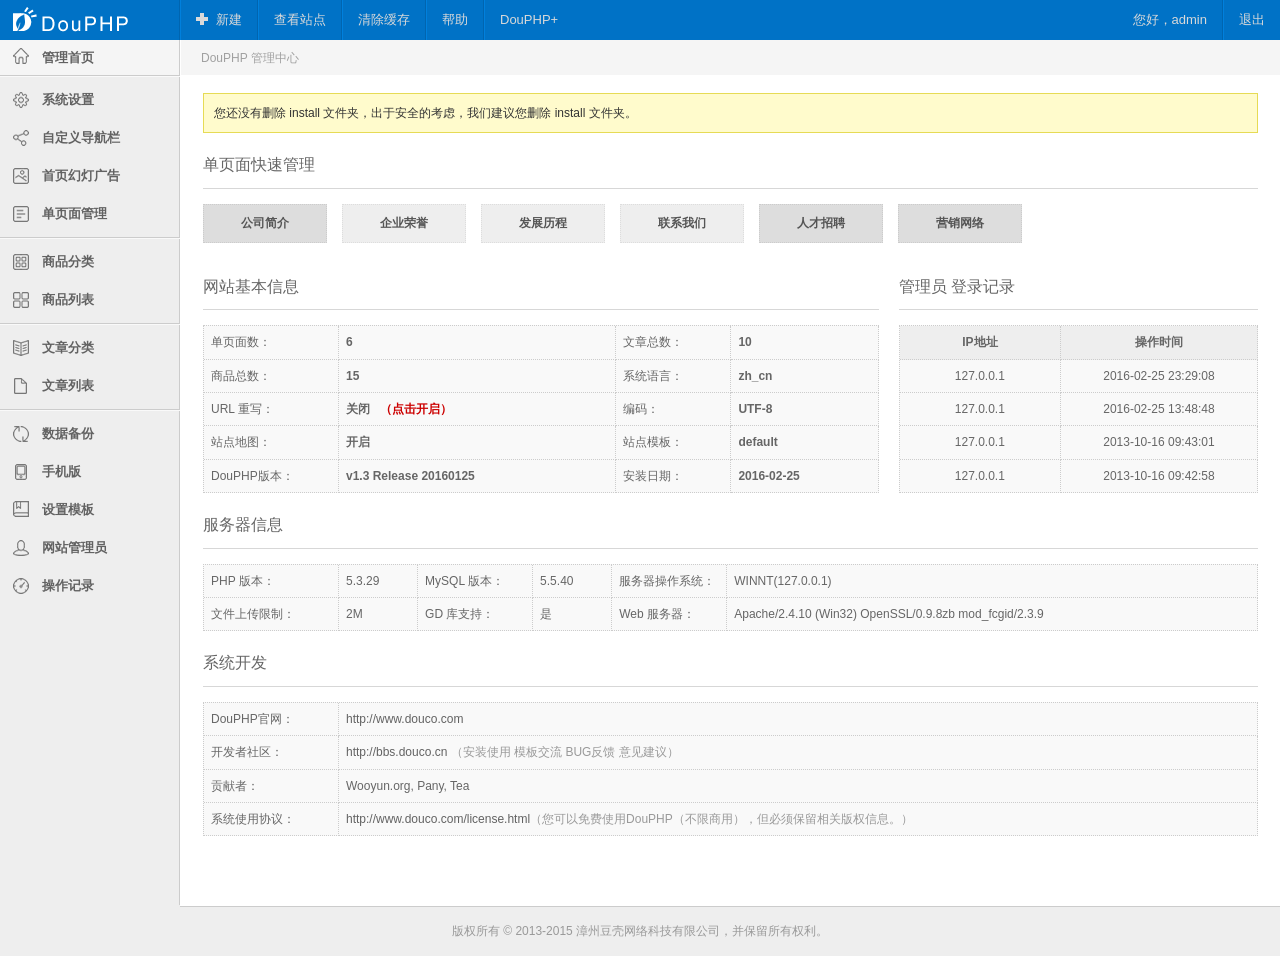
<file: controlPanel/index.html>
<!DOCTYPE html PUBLIC "-//W3C//DTD HTML 4.01 Transitional//EN" "http://www.w3.org/TR/html4/loose.dtd">
<html>
<head>
<meta http-equiv="Content-Type" content="text/html; charset=UTF-8">
<title>简洁实用的后台管理静态网页模板下载_网站模板_js代码</title>
<meta name="keywords" content="简洁,实用,后台管理,静态网页,模板下载" /> 
<meta name="description" content="简洁实用的后台管理静态网页模板下载。" /> 
<meta name="Copyright" content="Douco Design." />
<link href="css/public.css" rel="stylesheet" type="text/css">
<script type="text/javascript" src="js/jquery.min.js"></script>
<script type="text/javascript" src="js/global.js"></script>
</head>
<body>
<div id="dcWrap"> <div id="dcHead">
 <div id="head">
  <div class="logo"><a href="index.html"><img src="images/dclogo.gif" alt="logo"></a></div>
  <div class="nav">
   <ul>
    <li class="M"><a href="JavaScript:void(0);" class="topAdd">新建</a>
     <div class="drop mTopad"><a href="product.php?rec=add">商品</a> <a href="article.php?rec=add">文章</a> <a href="nav.php?rec=add">自定义导航</a> <a href="show.html">首页幻灯</a> <a href="page.php?rec=add">单页面</a> <a href="manager.php?rec=add">管理员</a> <a href="link.html"></a> </div>
    </li>
    <li><a href="../index.php" target="_blank">查看站点</a></li>
    <li><a href="index.php?rec=clear_cache">清除缓存</a></li>
    <li><a href="http://help.douco.com" target="_blank">帮助</a></li>
    <li class="noRight"><a href="module.html">DouPHP+</a></li>
   </ul>
   <ul class="navRight">
    <li class="M noLeft"><a href="JavaScript:void(0);">您好，admin</a>
     <div class="drop mUser">
      <a href="manager.php?rec=edit&id=1">编辑我的个人资料</a>
      <a href="manager.php?rec=cloud_account">设置云账户</a>
     </div>
    </li>
    <li class="noRight"><a href="login.php?rec=logout">退出</a></li>
   </ul>
  </div>
 </div>
</div>
<!-- dcHead 结束 --> <div id="dcLeft"><div id="menu">
 <ul class="top">
  <li><a href="index.html"><i class="home"></i><em>管理首页</em></a></li>
 </ul>
 <ul>
  <li><a href="system.html"><i class="system"></i><em>系统设置</em></a></li>
  <li><a href="nav.html"><i class="nav"></i><em>自定义导航栏</em></a></li>
  <li><a href="show.html"><i class="show"></i><em>首页幻灯广告</em></a></li>
  <li><a href="page.html"><i class="page"></i><em>单页面管理</em></a></li>
 </ul>
   <ul>
  <li><a href="product_category.html"><i class="productCat"></i><em>商品分类</em></a></li>
  <li><a href="product.html"><i class="product"></i><em>商品列表</em></a></li>
 </ul>
  <ul>
  <li><a href="article_category.html"><i class="articleCat"></i><em>文章分类</em></a></li>
  <li><a href="article.html"><i class="article"></i><em>文章列表</em></a></li>
 </ul>
   <ul class="bot">
  <li><a href="backup.html"><i class="backup"></i><em>数据备份</em></a></li>
  <li><a href="mobile.html"><i class="mobile"></i><em>手机版</em></a></li>
  <li><a href="theme.html"><i class="theme"></i><em>设置模板</em></a></li>
  <li><a href="manager.html"><i class="manager"></i><em>网站管理员</em></a></li>
  <li><a href="manager.php?rec=manager_log"><i class="managerLog"></i><em>操作记录</em></a></li>
 </ul>
</div></div>
 <div id="dcMain"> <!-- 当前位置 -->
<div id="urHere">DouPHP 管理中心</div>  <div id="index" class="mainBox" style="padding-top:18px;height:auto!important;height:550px;min-height:550px;">
      <div class="warning">您还没有删除 install 文件夹，出于安全的考虑，我们建议您删除 install 文件夹。</div>
    
   <div id="douApi"></div>
      <div class="indexBox">
    <div class="boxTitle">单页面快速管理</div>
    <ul class="ipage">
      
     <a href="page.php?rec=edit&id=1">公司简介</a> 
      
     <a href="page.php?rec=edit&id=2" class="child1">企业荣誉</a> 
      
     <a href="page.php?rec=edit&id=3" class="child1">发展历程</a> 
      
     <a href="page.php?rec=edit&id=4" class="child1">联系我们</a> 
      
     <a href="page.php?rec=edit&id=5">人才招聘</a> 
      
     <a href="page.php?rec=edit&id=6">营销网络</a> 
          <div class="clear"></div>
    </ul>
   </div>
   <table width="100%" border="0" cellspacing="0" cellpadding="0" class="indexBoxTwo">
    <tr>
     <td width="65%" valign="top" class="pr">
      <div class="indexBox">
       <div class="boxTitle">网站基本信息</div>
       <ul>
        <table width="100%" border="0" cellspacing="0" cellpadding="7" class="tableBasic">
         <tr>
          <td width="120">单页面数：</td>
          <td><strong>6</strong></td>
          <td width="100">文章总数：</td>
          <td><strong>10</strong></td>
         </tr>
         <tr>
          <td>商品总数：</td>
          <td><strong>15</strong></td>
          <td>系统语言：</td>
          <td><strong>zh_cn</strong></td>
         </tr>
         <tr>
          <td>URL 重写：</td>
          <td><strong>关闭<a href="system.php" class="cueRed ml">（点击开启）</a> 
           </strong></td>
          <td>编码：</td>
          <td><strong>UTF-8</strong></td>
         </tr>
         <tr>
          <td>站点地图：</td>
          <td><strong>开启</strong></td>
          <td>站点模板：</td>
          <td><strong>default</strong></td>
         </tr>
         <tr>
          <td>DouPHP版本：</td>
          <td><strong>v1.3 Release 20160125</strong></td>
          <td>安装日期：</td>
          <td><strong>2016-02-25</strong></td>
         </tr>
        </table>
       </ul>
      </div>
     </td>
     <td valign="top" class="pl">
      <div class="indexBox">
       <div class="boxTitle">管理员  登录记录</div>
       <ul>
        <table width="100%" border="0" cellspacing="0" cellpadding="7" class="tableBasic">
         <tr>
          <th width="45%">IP地址</th>
          <th width="55%">操作时间</th>
         </tr>
                  <tr>
          <td align="center">127.0.0.1</td>
          <td align="center">2016-02-25 23:29:08</td>
         </tr>
                  <tr>
          <td align="center">127.0.0.1</td>
          <td align="center">2016-02-25 13:48:48</td>
         </tr>
                  <tr>
          <td align="center">127.0.0.1</td>
          <td align="center">2013-10-16 09:43:01</td>
         </tr>
                  <tr>
          <td align="center">127.0.0.1</td>
          <td align="center">2013-10-16 09:42:58</td>
         </tr>
                 </table>
       </ul>
      </div>
     </td>
    </tr>
   </table>
   <div class="indexBox">
    <div class="boxTitle">服务器信息</div>
    <ul>
     <table width="100%" border="0" cellspacing="0" cellpadding="7" class="tableBasic">
      <tr>
       <td width="120" valign="top">PHP 版本：</td>
       <td valign="top">5.3.29 </td>
       <td width="100" valign="top">MySQL 版本：</td>
       <td valign="top">5.5.40</td>
       <td width="100" valign="top">服务器操作系统：</td>
       <td valign="top">WINNT(127.0.0.1)</td>
      </tr>
      <tr>
       <td valign="top">文件上传限制：</td>
       <td valign="top">2M</td>
       <td valign="top">GD 库支持：</td>
       <td valign="top">是</td>
       <td valign="top">Web 服务器：</td>
       <td valign="top">Apache/2.4.10 (Win32) OpenSSL/0.9.8zb mod_fcgid/2.3.9</td>
      </tr>
     </table>
    </ul>
   </div>
   <div class="indexBox">
    <div class="boxTitle">系统开发</div>
    <ul>
     <table width="100%" border="0" cellspacing="0" cellpadding="7" class="tableBasic">
      <tr>
       <td width="120"> DouPHP官网： </td>
       <td><a href="http://www.douco.com" target="_blank">http://www.douco.com</a></td>
      </tr>
      <tr>
       <td> 开发者社区： </td>
       <td><a href="http://bbs.douco.cn" target="_blank">http://bbs.douco.cn </a><em>（安装使用 模板交流 BUG反馈 意见建议）</em></td>
      </tr>
      <tr>
       <td> 贡献者： </td>
       <td>Wooyun.org, Pany, Tea</td>
      </tr>
      <tr>
       <td> 系统使用协议： </td>
       <td><a href="http://www.douco.com/license.html" target="_blank">http://www.douco.com/license.html</a><em>（您可以免费使用DouPHP（不限商用），但必须保留相关版权信息。）</em></td>
      </tr>
     </table>
    </ul>
   </div>
    
  </div>
 </div>
 <div class="clear"></div>
<div id="dcFooter">
 <div id="footer">
  <div class="line"></div>
  <ul>
   版权所有 © 2013-2015 漳州豆壳网络科技有限公司，并保留所有权利。
  </ul>
 </div>
</div><!-- dcFooter 结束 -->
<div class="clear"></div> </div>
</body>
</html>
</file>
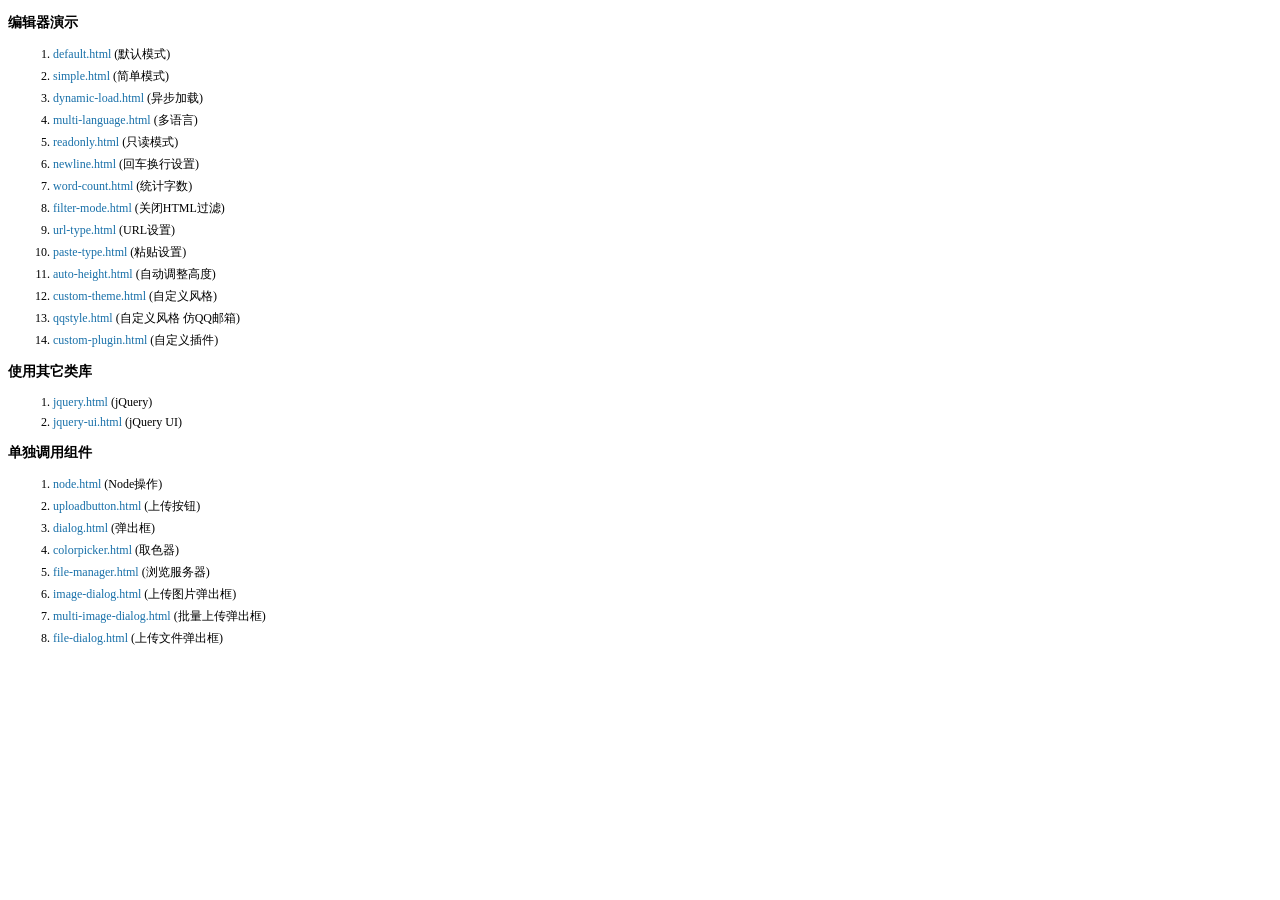
<file: controlPanel/js/kindeditor/examples/index.html>
<!doctype html>
<html>
	<head>
		<meta charset="utf-8" />
		<title>KindEditor Examples</title>
		<style>
			body {
				font-size: 12px;
				font-family: Tahoma, Simsun;
			}
			h3 {
				font-size: 14px;
			}
			a {
				color: #1870a9;
				text-decoration: none;
			}
			a:hover {
				color: #BC2A4D;
			}
			li {
				margin: 5px;
			}
		</style>
	</head>
	<body>
		<h3>编辑器演示</h3>
		<ol>
			<li><a href="default.html" target="_blank">default.html</a> (默认模式)</li>
			<li><a href="simple.html" target="_blank">simple.html</a> (简单模式)</li>
			<li><a href="dynamic-load.html" target="_blank">dynamic-load.html</a> (异步加载)</li>
			<li><a href="multi-language.html" target="_blank">multi-language.html</a> (多语言)</li>
			<li><a href="readonly.html" target="_blank">readonly.html</a> (只读模式)</li>
			<li><a href="newline.html" target="_blank">newline.html</a> (回车换行设置)</li>
			<li><a href="word-count.html" target="_blank">word-count.html</a> (统计字数)</li>
			<li><a href="filter-mode.html" target="_blank">filter-mode.html</a> (关闭HTML过滤)</li>
			<li><a href="url-type.html" target="_blank">url-type.html</a> (URL设置)</li>
			<li><a href="paste-type.html" target="_blank">paste-type.html</a> (粘贴设置)</li>
			<li><a href="auto-height.html" target="_blank">auto-height.html</a> (自动调整高度)</li>
			<li><a href="custom-theme.html" target="_blank">custom-theme.html</a> (自定义风格)</li>
			<li><a href="qqstyle.html" target="_blank">qqstyle.html</a> (自定义风格 仿QQ邮箱)</li>
			<li><a href="custom-plugin.html" target="_blank">custom-plugin.html</a> (自定义插件)</li>
		</ol>
		<h3>使用其它类库</h3>
		<ol>
			<li><a href="jquery.html" target="_blank">jquery.html</a> (jQuery)</li>
			<li><a href="jquery-ui.html" target="_blank">jquery-ui.html</a> (jQuery UI)</li>
		</ol>
		<h3>单独调用组件</h3>
		<ol>
			<li><a href="node.html" target="_blank">node.html</a> (Node操作)</li>
			<li><a href="uploadbutton.html" target="_blank">uploadbutton.html</a> (上传按钮)</li>
			<li><a href="dialog.html" target="_blank">dialog.html</a> (弹出框)</li>
			<li><a href="colorpicker.html" target="_blank">colorpicker.html</a> (取色器)</li>
			<li><a href="file-manager.html" target="_blank">file-manager.html</a> (浏览服务器)</li>
			<li><a href="image-dialog.html" target="_blank">image-dialog.html</a> (上传图片弹出框)</li>
			<li><a href="multi-image-dialog.html" target="_blank">multi-image-dialog.html</a> (批量上传弹出框)</li>
			<li><a href="file-dialog.html" target="_blank">file-dialog.html</a> (上传文件弹出框)</li>
		</ol>
	</body>
</html>
</file>
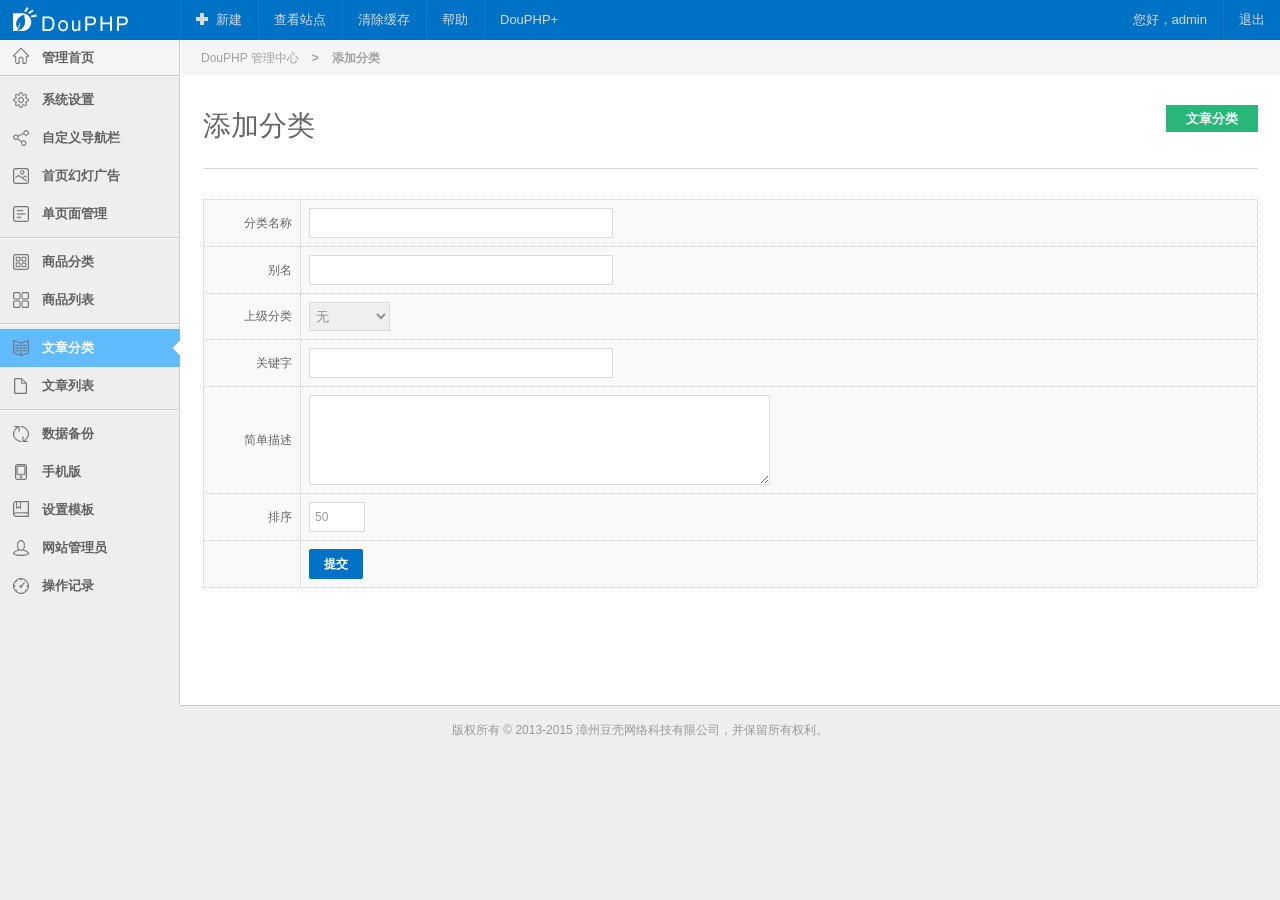
<file: controlPanel/add_article_category.html>
<!DOCTYPE html PUBLIC "-//W3C//DTD HTML 4.01 Transitional//EN" "http://www.w3.org/TR/html4/loose.dtd">
<html>
<head>
<meta http-equiv="Content-Type" content="text/html; charset=UTF-8">
<title>DouPHP 管理中心 - 添加分类 </title>
<meta name="Copyright" content="Douco Design." />
<link href="css/public.css" rel="stylesheet" type="text/css">
<script type="text/javascript" src="js/jquery.min.js"></script>
<script type="text/javascript" src="js/global.js"></script>
</head>
<body>
<div id="dcWrap">
 <div id="dcHead">
 <div id="head">
  <div class="logo"><a href="index.html"><img src="images/dclogo.gif" alt="logo"></a></div>
  <div class="nav">
   <ul>
    <li class="M"><a href="JavaScript:void(0);" class="topAdd">新建</a>
     <div class="drop mTopad"><a href="product.php?rec=add">商品</a> <a href="article.php?rec=add">文章</a> <a href="nav.php?rec=add">自定义导航</a> <a href="show.html">首页幻灯</a> <a href="page.php?rec=add">单页面</a> <a href="manager.php?rec=add">管理员</a> <a href="link.html"></a> </div>
    </li>
    <li><a href="../index.php" target="_blank">查看站点</a></li>
    <li><a href="index.php?rec=clear_cache">清除缓存</a></li>
    <li><a href="http://help.douco.com" target="_blank">帮助</a></li>
    <li class="noRight"><a href="module.html">DouPHP+</a></li>
   </ul>
   <ul class="navRight">
    <li class="M noLeft"><a href="JavaScript:void(0);">您好，admin</a>
     <div class="drop mUser">
      <a href="manager.php?rec=edit&id=1">编辑我的个人资料</a>
      <a href="manager.php?rec=cloud_account">设置云账户</a>
     </div>
    </li>
    <li class="noRight"><a href="login.php?rec=logout">退出</a></li>
   </ul>
  </div>
 </div>
</div>
<!-- dcHead 结束 --> <div id="dcLeft"><div id="menu">
 <ul class="top">
  <li><a href="index.html"><i class="home"></i><em>管理首页</em></a></li>
 </ul>
 <ul>
  <li><a href="system.html"><i class="system"></i><em>系统设置</em></a></li>
  <li><a href="nav.html"><i class="nav"></i><em>自定义导航栏</em></a></li>
  <li><a href="show.html"><i class="show"></i><em>首页幻灯广告</em></a></li>
  <li><a href="page.html"><i class="page"></i><em>单页面管理</em></a></li>
 </ul>
   <ul>
  <li><a href="product_category.html"><i class="productCat"></i><em>商品分类</em></a></li>
  <li><a href="product.html"><i class="product"></i><em>商品列表</em></a></li>
 </ul>
  <ul>
  <li class="cur"><a href="article_category.html"><i class="articleCat"></i><em>文章分类</em></a></li>
  <li><a href="article.html"><i class="article"></i><em>文章列表</em></a></li>
 </ul>
   <ul class="bot">
  <li><a href="backup.html"><i class="backup"></i><em>数据备份</em></a></li>
  <li><a href="mobile.html"><i class="mobile"></i><em>手机版</em></a></li>
  <li><a href="theme.html"><i class="theme"></i><em>设置模板</em></a></li>
  <li><a href="manager.html"><i class="manager"></i><em>网站管理员</em></a></li>
  <li><a href="manager_log.html"><i class="managerLog"></i><em>操作记录</em></a></li>
 </ul>
</div></div>
 <div id="dcMain">
   <!-- 当前位置 -->
<div id="urHere">DouPHP 管理中心<b>></b><strong>添加分类</strong> </div>   <div class="mainBox" style="height:auto!important;height:550px;min-height:550px;">
            <h3><a href="article_category.html" class="actionBtn">文章分类</a>添加分类</h3>
    <form action="article_category.php?rec=insert" method="post">
     <table width="100%" border="0" cellpadding="8" cellspacing="0" class="tableBasic">
      <tr>
       <td width="80" align="right">分类名称</td>
       <td>
        <input type="text" name="cat_name" value="" size="40" class="inpMain" />
       </td>
      </tr>
      <tr>
       <td align="right">别名</td>
       <td>
        <input type="text" name="unique_id" value="" size="40" class="inpMain" />
       </td>
      </tr>
      <tr>
       <td align="right">上级分类</td>
       <td>
        <select name="parent_id">
         <option value="0">无</option>
                           <option value="1"> 公司动态</option>
                                    <option value="2"> 行业新闻</option>
                          </select>
       </td>
      </tr>
      <tr>
       <td align="right">关键字</td>
       <td>
        <input type="text" name="keywords" value="" size="40" class="inpMain" />
       </td>
      </tr>
      <tr>
       <td align="right">简单描述</td>
       <td>
        <textarea name="description" cols="60" rows="4" class="textArea"></textarea>
       </td>
      </tr>
      <tr>
       <td align="right">排序</td>
       <td>
        <input type="text" name="sort" value="50" size="5" class="inpMain" />
       </td>
      </tr>
      <tr>
       <td></td>
       <td>
        <input type="hidden" name="token" value="25bfda40" />
        <input type="hidden" name="cat_id" value="" />
        <input name="submit" class="btn" type="submit" value="提交" />
       </td>
      </tr>
     </table>
    </form>
       </div>
 </div>
 <div class="clear"></div>
<div id="dcFooter">
 <div id="footer">
  <div class="line"></div>
  <ul>
   版权所有 © 2013-2015 漳州豆壳网络科技有限公司，并保留所有权利。
  </ul>
 </div>
</div><!-- dcFooter 结束 -->
<div class="clear"></div> </div>
</body>
</html>
</file>
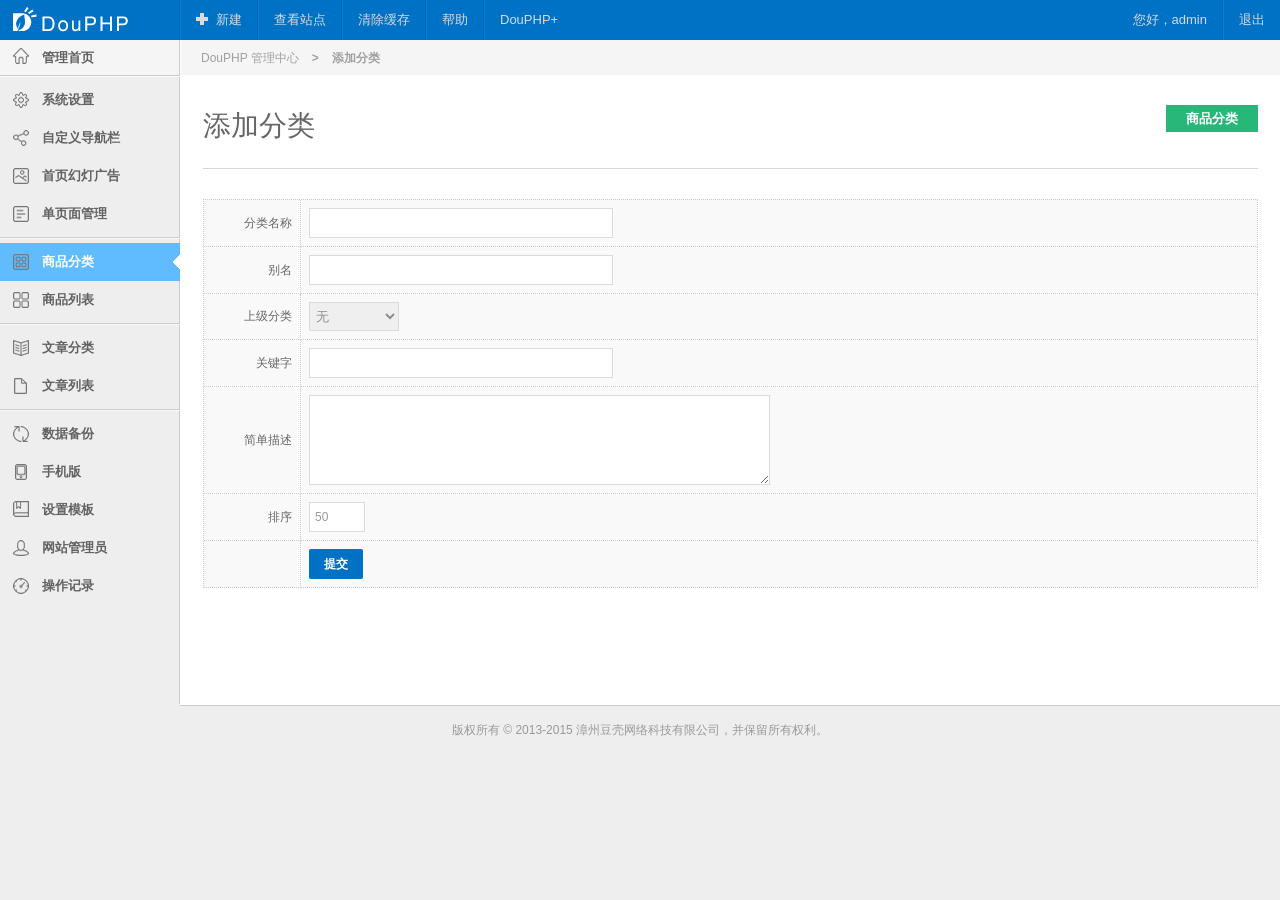
<file: controlPanel/add_product_category.html>
<!DOCTYPE html PUBLIC "-//W3C//DTD HTML 4.01 Transitional//EN" "http://www.w3.org/TR/html4/loose.dtd">
<html>
<head>
<meta http-equiv="Content-Type" content="text/html; charset=UTF-8">
<title>DouPHP 管理中心 - 添加分类 </title>
<meta name="Copyright" content="Douco Design." />
<link href="css/public.css" rel="stylesheet" type="text/css">
<script type="text/javascript" src="js/jquery.min.js"></script>
<script type="text/javascript" src="js/global.js"></script>
</head>
<body>
<div id="dcWrap">
 <div id="dcHead">
 <div id="head">
  <div class="logo"><a href="index.html"><img src="images/dclogo.gif" alt="logo"></a></div>
  <div class="nav">
   <ul>
    <li class="M"><a href="JavaScript:void(0);" class="topAdd">新建</a>
     <div class="drop mTopad"><a href="product.php?rec=add">商品</a> <a href="article.php?rec=add">文章</a> <a href="nav.php?rec=add">自定义导航</a> <a href="show.html">首页幻灯</a> <a href="page.php?rec=add">单页面</a> <a href="manager.php?rec=add">管理员</a> <a href="link.html"></a> </div>
    </li>
    <li><a href="../index.php" target="_blank">查看站点</a></li>
    <li><a href="index.php?rec=clear_cache">清除缓存</a></li>
    <li><a href="http://help.douco.com" target="_blank">帮助</a></li>
    <li class="noRight"><a href="module.html">DouPHP+</a></li>
   </ul>
   <ul class="navRight">
    <li class="M noLeft"><a href="JavaScript:void(0);">您好，admin</a>
     <div class="drop mUser">
      <a href="manager.php?rec=edit&id=1">编辑我的个人资料</a>
      <a href="manager.php?rec=cloud_account">设置云账户</a>
     </div>
    </li>
    <li class="noRight"><a href="login.php?rec=logout">退出</a></li>
   </ul>
  </div>
 </div>
</div>
<!-- dcHead 结束 --> <div id="dcLeft"><div id="menu">
 <ul class="top">
  <li><a href="index.html"><i class="home"></i><em>管理首页</em></a></li>
 </ul>
 <ul>
  <li><a href="system.html"><i class="system"></i><em>系统设置</em></a></li>
  <li><a href="nav.html"><i class="nav"></i><em>自定义导航栏</em></a></li>
  <li><a href="show.html"><i class="show"></i><em>首页幻灯广告</em></a></li>
  <li><a href="page.html"><i class="page"></i><em>单页面管理</em></a></li>
 </ul>
   <ul>
  <li class="cur"><a href="product_category.html"><i class="productCat"></i><em>商品分类</em></a></li>
  <li><a href="product.html"><i class="product"></i><em>商品列表</em></a></li>
 </ul>
  <ul>
  <li><a href="article_category.html"><i class="articleCat"></i><em>文章分类</em></a></li>
  <li><a href="article.html"><i class="article"></i><em>文章列表</em></a></li>
 </ul>
   <ul class="bot">
  <li><a href="backup.html"><i class="backup"></i><em>数据备份</em></a></li>
  <li><a href="mobile.html"><i class="mobile"></i><em>手机版</em></a></li>
  <li><a href="theme.html"><i class="theme"></i><em>设置模板</em></a></li>
  <li><a href="manager.html"><i class="manager"></i><em>网站管理员</em></a></li>
  <li><a href="manager.php?rec=manager_log"><i class="managerLog"></i><em>操作记录</em></a></li>
 </ul>
</div></div>
 <div id="dcMain">
   <!-- 当前位置 -->
<div id="urHere">DouPHP 管理中心<b>></b><strong>添加分类</strong> </div>   <div class="mainBox" style="height:auto!important;height:550px;min-height:550px;">
            <h3><a href="product_category.php" class="actionBtn">商品分类</a>添加分类</h3>
    <form action="product_category.php?rec=insert" method="post">
     <table width="100%" border="0" cellpadding="8" cellspacing="0" class="tableBasic">
      <tr>
       <td width="80" align="right">分类名称</td>
       <td>
        <input type="text" name="cat_name" value="" size="40" class="inpMain" />
       </td>
      </tr>
      <tr>
       <td align="right">别名</td>
       <td>
        <input type="text" name="unique_id" value="" size="40" class="inpMain" />
       </td>
      </tr>
      <tr>
       <td align="right">上级分类</td>
       <td>
        <select name="parent_id">
         <option value="0">无</option>
                           <option value="1"> 电子数码</option>
                                    <option value="4">- 智能手机</option>
                                    <option value="5">- 平板电脑</option>
                                    <option value="2"> 家居百货</option>
                                    <option value="3"> 母婴用品</option>
                          </select>
       </td>
      </tr>
      <tr>
       <td align="right">关键字</td>
       <td>
        <input type="text" name="keywords" value="" size="40" class="inpMain" />
       </td>
      </tr>
      <tr>
       <td align="right">简单描述</td>
       <td>
        <textarea name="description" cols="60" rows="4" class="textArea"></textarea>
       </td>
      </tr>
      <tr>
       <td align="right">排序</td>
       <td>
        <input type="text" name="sort" value="50" size="5" class="inpMain" />
       </td>
      </tr>
      <tr>
       <td></td>
       <td>
        <input type="hidden" name="token" value="b9439ae8" />
        <input type="hidden" name="cat_id" value="" />
        <input name="submit" class="btn" type="submit" value="提交" />
       </td>
      </tr>
     </table>
    </form>
       </div>
 </div>
 <div class="clear"></div>
<div id="dcFooter">
 <div id="footer">
  <div class="line"></div>
  <ul>
   版权所有 © 2013-2015 漳州豆壳网络科技有限公司，并保留所有权利。
  </ul>
 </div>
</div><!-- dcFooter 结束 -->
<div class="clear"></div> </div>
</body>
</html>
</file>
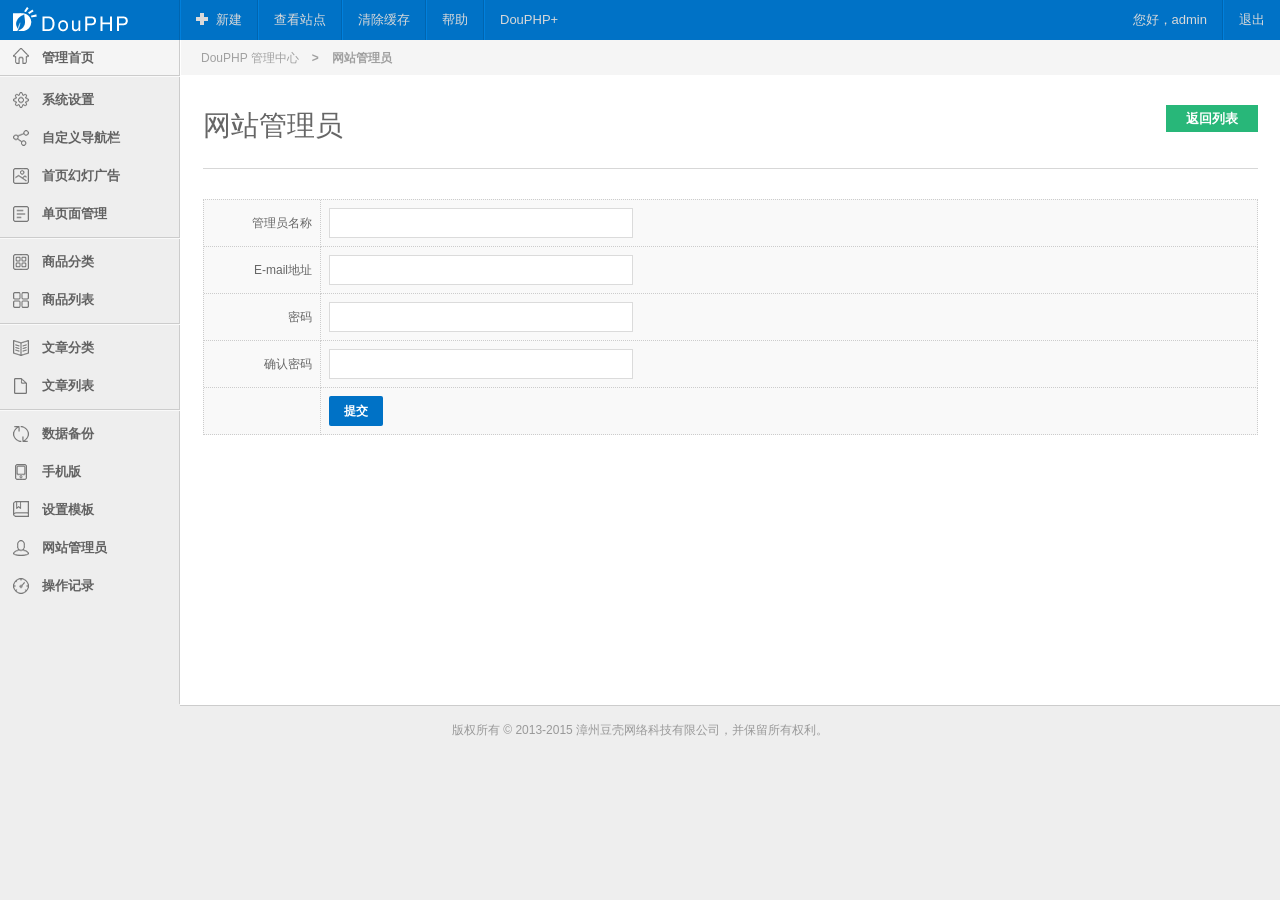
<file: controlPanel/addmanager.html>
<!DOCTYPE html PUBLIC "-//W3C//DTD HTML 4.01 Transitional//EN" "http://www.w3.org/TR/html4/loose.dtd">
<html>
<head>
<meta http-equiv="Content-Type" content="text/html; charset=UTF-8">
<title>DouPHP 管理中心 - 网站管理员 </title>
<meta name="Copyright" content="Douco Design." />
<link href="css/public.css" rel="stylesheet" type="text/css">
<script type="text/javascript" src="js/jquery.min.js"></script>
<script type="text/javascript" src="js/global.js"></script>
</head>
<body>
<div id="dcWrap">
 <div id="dcHead">
 <div id="head">
  <div class="logo"><a href="index.html"><img src="images/dclogo.gif" alt="logo"></a></div>
  <div class="nav">
   <ul>
    <li class="M"><a href="JavaScript:void(0);" class="topAdd">新建</a>
     <div class="drop mTopad"><a href="product.php?rec=add">商品</a> <a href="article.php?rec=add">文章</a> <a href="nav.php?rec=add">自定义导航</a> <a href="show.html">首页幻灯</a> <a href="page.php?rec=add">单页面</a> <a href="manager.php?rec=add">管理员</a> <a href="link.html"></a> </div>
    </li>
    <li><a href="../index.php" target="_blank">查看站点</a></li>
    <li><a href="index.php?rec=clear_cache">清除缓存</a></li>
    <li><a href="http://help.douco.com" target="_blank">帮助</a></li>
    <li class="noRight"><a href="module.html">DouPHP+</a></li>
   </ul>
   <ul class="navRight">
    <li class="M noLeft"><a href="JavaScript:void(0);">您好，admin</a>
     <div class="drop mUser">
      <a href="manager.php?rec=edit&id=1">编辑我的个人资料</a>
      <a href="manager.php?rec=cloud_account">设置云账户</a>
     </div>
    </li>
    <li class="noRight"><a href="login.php?rec=logout">退出</a></li>
   </ul>
  </div>
 </div>
</div>
<!-- dcHead 结束 --> <div id="dcLeft"><div id="menu">
 <ul class="top">
  <li><a href="index.html"><i class="home"></i><em>管理首页</em></a></li>
 </ul>
 <ul>
  <li><a href="system.html"><i class="system"></i><em>系统设置</em></a></li>
  <li><a href="nav.html"><i class="nav"></i><em>自定义导航栏</em></a></li>
  <li><a href="show.html"><i class="show"></i><em>首页幻灯广告</em></a></li>
  <li><a href="page.html"><i class="page"></i><em>单页面管理</em></a></li>
 </ul>
   <ul>
  <li><a href="product_category.html"><i class="productCat"></i><em>商品分类</em></a></li>
  <li><a href="product.html"><i class="product"></i><em>商品列表</em></a></li>
 </ul>
  <ul>
  <li><a href="article_category.html"><i class="articleCat"></i><em>文章分类</em></a></li>
  <li><a href="article.html"><i class="article"></i><em>文章列表</em></a></li>
 </ul>
   <ul class="bot">
  <li><a href="backup.html"><i class="backup"></i><em>数据备份</em></a></li>
  <li><a href="mobile.html"><i class="mobile"></i><em>手机版</em></a></li>
  <li><a href="theme.html"><i class="theme"></i><em>设置模板</em></a></li>
  <li><a href="manager.html"><i class="manager"></i><em>网站管理员</em></a></li>
  <li><a href="manager_log.html"><i class="managerLog"></i><em>操作记录</em></a></li>
 </ul>
</div></div>
 <div id="dcMain">
   <!-- 当前位置 -->
<div id="urHere">DouPHP 管理中心<b>></b><strong>网站管理员</strong> </div>   <div id="manager" class="mainBox" style="height:auto!important;height:550px;min-height:550px;">
    <h3><a href="manager.html" class="actionBtn">返回列表</a>网站管理员</h3>
            <form action="manager.php?rec=insert" method="post">
     <table width="100%" border="0" cellpadding="8" cellspacing="0" class="tableBasic">
      <tr>
       <td width="100" align="right">管理员名称</td>
       <td>
        <input type="text" name="user_name" size="40" class="inpMain" />
       </td>
      </tr>
      <tr>
       <td width="100" align="right">E-mail地址</td>
       <td>
        <input type="text" name="email" size="40" class="inpMain" />
       </td>
      </tr>
      <tr>
       <td align="right">密码</td>
       <td>
        <input type="password" name="password" size="40" class="inpMain" />
       </td>
      </tr>
      <tr>
       <td align="right">确认密码</td>
       <td>
        <input type="password" name="password_confirm" size="40" class="inpMain" />
       </td>
      </tr>
      <tr>
       <td></td>
       <td>
        <input type="hidden" name="token" value="5a58b748" />
        <input type="submit" name="submit" class="btn" value="提交" />
       </td>
      </tr>
     </table>
    </form>
                   </div>
 </div>
 <div class="clear"></div>
<div id="dcFooter">
 <div id="footer">
  <div class="line"></div>
  <ul>
   版权所有 © 2013-2015 漳州豆壳网络科技有限公司，并保留所有权利。
  </ul>
 </div>
</div><!-- dcFooter 结束 -->
<div class="clear"></div> </div>
</body>
</html>
</file>
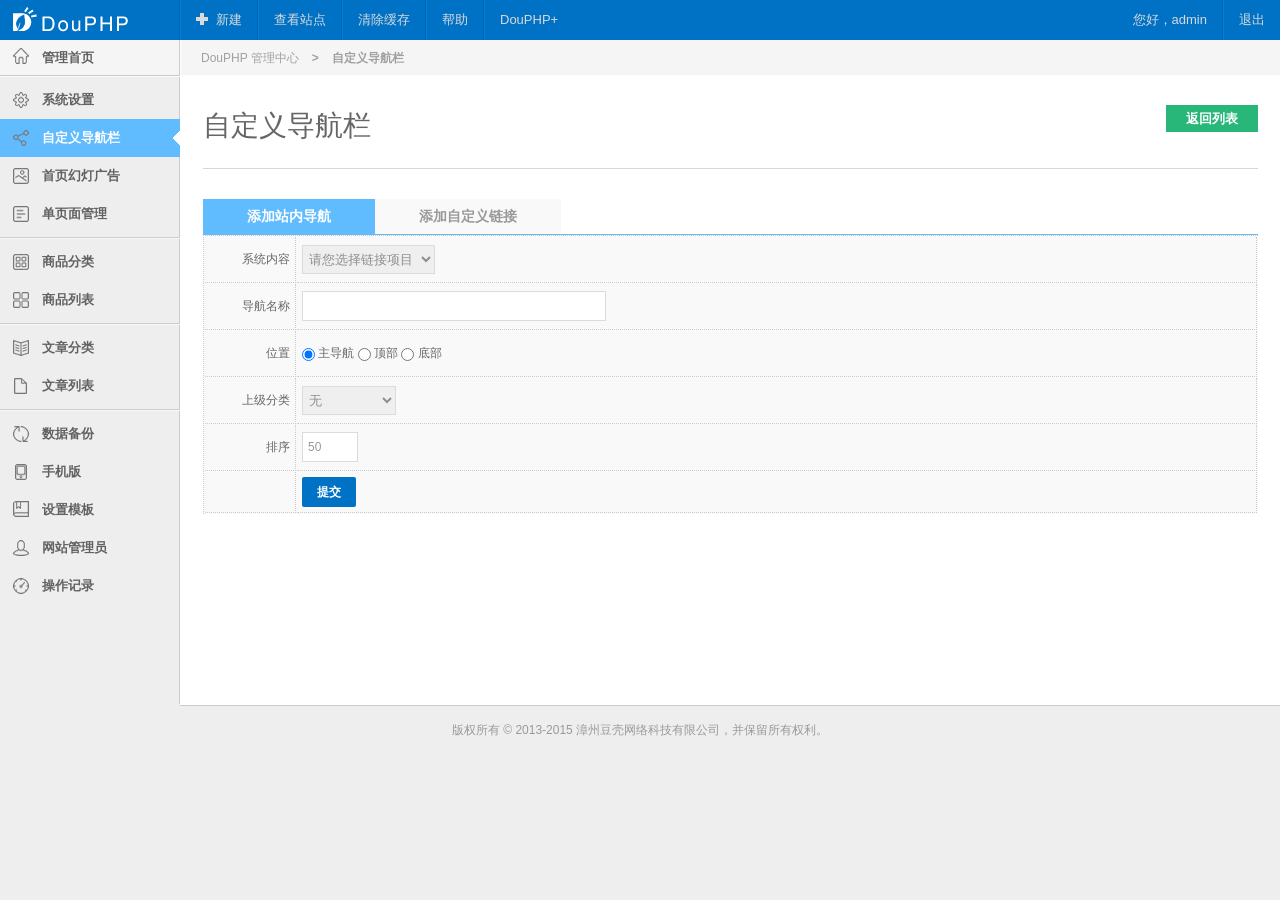
<file: controlPanel/addnav.html>
<!DOCTYPE html PUBLIC "-//W3C//DTD HTML 4.01 Transitional//EN" "http://www.w3.org/TR/html4/loose.dtd">
<html>
<head>
<meta http-equiv="Content-Type" content="text/html; charset=UTF-8">
<title>DouPHP 管理中心 - 自定义导航栏 </title>
<meta name="Copyright" content="Douco Design." />
<link href="css/public.css" rel="stylesheet" type="text/css">
<script type="text/javascript" src="js/jquery.min.js"></script>
<script type="text/javascript" src="js/global.js"></script>
<script type="text/javascript" src="js/jquery.tab.js"></script>
</head>
<body>
<div id="dcWrap">
 <div id="dcHead">
 <div id="head">
  <div class="logo"><a href="index.html"><img src="images/dclogo.gif" alt="logo"></a></div>
  <div class="nav">
   <ul>
    <li class="M"><a href="JavaScript:void(0);" class="topAdd">新建</a>
     <div class="drop mTopad"><a href="product.php?rec=add">商品</a> <a href="article.php?rec=add">文章</a> <a href="nav.php?rec=add">自定义导航</a> <a href="show.html">首页幻灯</a> <a href="page.php?rec=add">单页面</a> <a href="manager.php?rec=add">管理员</a> <a href="link.html"></a> </div>
    </li>
    <li><a href="../index.php" target="_blank">查看站点</a></li>
    <li><a href="index.php?rec=clear_cache">清除缓存</a></li>
    <li><a href="http://help.douco.com" target="_blank">帮助</a></li>
    <li class="noRight"><a href="module.html">DouPHP+</a></li>
   </ul>
   <ul class="navRight">
    <li class="M noLeft"><a href="JavaScript:void(0);">您好，admin</a>
     <div class="drop mUser">
      <a href="manager.php?rec=edit&id=1">编辑我的个人资料</a>
      <a href="manager.php?rec=cloud_account">设置云账户</a>
     </div>
    </li>
    <li class="noRight"><a href="login.php?rec=logout">退出</a></li>
   </ul>
  </div>
 </div>
</div>
<!-- dcHead 结束 --> <div id="dcLeft"><div id="menu">
 <ul class="top">
  <li><a href="index.html"><i class="home"></i><em>管理首页</em></a></li>
 </ul>
 <ul>
  <li><a href="system.html"><i class="system"></i><em>系统设置</em></a></li>
  <li class="cur"><a href="nav.html"><i class="nav"></i><em>自定义导航栏</em></a></li>
  <li><a href="show.html"><i class="show"></i><em>首页幻灯广告</em></a></li>
  <li><a href="page.html"><i class="page"></i><em>单页面管理</em></a></li>
 </ul>
   <ul>
  <li><a href="product_category.html"><i class="productCat"></i><em>商品分类</em></a></li>
  <li><a href="product.html"><i class="product"></i><em>商品列表</em></a></li>
 </ul>
  <ul>
  <li><a href="article_category.html"><i class="articleCat"></i><em>文章分类</em></a></li>
  <li><a href="article.html"><i class="article"></i><em>文章列表</em></a></li>
 </ul>
   <ul class="bot">
  <li><a href="backup.html"><i class="backup"></i><em>数据备份</em></a></li>
  <li><a href="mobile.html"><i class="mobile"></i><em>手机版</em></a></li>
  <li><a href="theme.html"><i class="theme"></i><em>设置模板</em></a></li>
  <li><a href="manager.html"><i class="manager"></i><em>网站管理员</em></a></li>
  <li><a href="manager.php?rec=manager_log"><i class="managerLog"></i><em>操作记录</em></a></li>
 </ul>
</div></div>
 <div id="dcMain">
   <!-- 当前位置 -->
<div id="urHere">DouPHP 管理中心<b>></b><strong>自定义导航栏</strong> </div>   <div class="mainBox" style="height:auto!important;height:550px;min-height:550px;">
    <h3><a href="nav.php" class="actionBtn">返回列表</a>自定义导航栏</h3>
            <script type="text/javascript">
     
     $(function(){ $(".idTabs").idTabs(); });
     
    </script>
    <div class="idTabs">
      <ul class="tab">
        <li><a href="#nav_add">添加站内导航</a></li>
        <li><a href="#nav_defined">添加自定义链接</a></li>
      </ul>
      <div class="items">
        <div id="nav_add">
         <form action="nav.php?rec=insert" method="post">
          <table width="100%" border="0" cellpadding="5" cellspacing="1" class="tableBasic">
           <tr>
            <td width="80" height="35" align="right">系统内容</td>
            <td>
             <select name="nav_menu" onchange="change('nav_name', this)">
              <option value="">请您选择链接项目</option>
                            <option value="page,1" title="公司简介">- 公司简介</option>
                            <option value="page,2" title="企业荣誉">-- 企业荣誉</option>
                            <option value="page,3" title="发展历程">-- 发展历程</option>
                            <option value="page,4" title="联系我们">-- 联系我们</option>
                            <option value="page,5" title="人才招聘">- 人才招聘</option>
                            <option value="page,6" title="营销网络">- 营销网络</option>
                            <option value="product_category,0" title="产品中心"> 产品中心</option>
                            <option value="product_category,1" title="电子数码">- 电子数码</option>
                            <option value="product_category,4" title="智能手机">-- 智能手机</option>
                            <option value="product_category,5" title="平板电脑">-- 平板电脑</option>
                            <option value="product_category,2" title="家居百货">- 家居百货</option>
                            <option value="product_category,3" title="母婴用品">- 母婴用品</option>
                            <option value="article_category,0" title="文章中心"> 文章中心</option>
                            <option value="article_category,1" title="公司动态">- 公司动态</option>
                            <option value="article_category,2" title="行业新闻">- 行业新闻</option>
                           </select>
            </td>
           </tr>
           <tr>
            <td width="80" height="35" align="right">导航名称</td>
            <td>
             <input type="text" id="nav_name" name="nav_name" value="" size="40" class="inpMain" />
            </td>
           </tr>
           <tr>
            <td height="35" align="right">位置</td>
            <td>
             <label for="type_0">
              <input type="radio" name="type" id="type_0" value="middle" checked="true" onChange="dou_callback('nav.php?rec=nav_select&id=', 'type', this.value, 'parent')">
              主导航</label>
             <label for="type_1">
              <input type="radio" name="type" id="type_1" value="top" onChange="dou_callback('nav.php?rec=nav_select&id=', 'type', this.value, 'parent')">
              顶部</label>
             <label for="type_2">
              <input type="radio" name="type" id="type_2" value="bottom" onChange="dou_callback('nav.php?rec=nav_select&id=', 'type', this.value, 'parent')">
              底部</label>
            </td>
           </tr>
           <tr>
            <td height="35" align="right">上级分类</td>
            <td id="parent">
             <select name="parent_id">
              <option value="0">无</option>
                            <option value="1"> 公司简介</option>
                            <option value="2">- 企业荣誉</option>
                            <option value="3">- 发展历程</option>
                            <option value="4">- 联系我们</option>
                            <option value="5"> 产品中心</option>
                            <option value="10">- 电子数码</option>
                            <option value="22">-- 智能手机</option>
                            <option value="23">-- 平板电脑</option>
                            <option value="11">- 家居百货</option>
                            <option value="12">- 母婴用品</option>
                            <option value="6"> 文章中心</option>
                            <option value="13">- 公司动态</option>
                            <option value="14">- 行业新闻</option>
                            <option value="7"> 营销网络</option>
                            <option value="15"> 企业荣誉</option>
                            <option value="8"> 人才招聘</option>
                            <option value="9"> 联系我们</option>
                           </select>
            </td>
           </tr>
           <tr>
            <td height="35" align="right">排序</td>
            <td>
             <input type="text" name="sort" value="50" size="5" class="inpMain" />
            </td>
           </tr>
           <tr>
            <td></td>
            <td>
             <input type="hidden" name="token" value="30fa081a" />
             <input name="submit" class="btn" type="submit" value="提交" />
            </td>
           </tr>
          </table>
         </form>
        </div>
        <div id="nav_defined">
         <form action="nav.php?rec=insert" method="post">
          <table width="100%" border="0" cellpadding="5" cellspacing="1" class="tableBasic">
           <tr>
            <td width="80" height="35" align="right">导航名称</td>
            <td>
             <input type="text" name="nav_name" value="" size="40" class="inpMain" />
            </td>
           </tr>
           <tr>
            <td height="35" align="right">位置</td>
            <td>
             <label for="type_0">
 <input type="radio" name="type" id="type_0" value="middle" checked="true" onChange="dou_callback('nav.php?rec=nav_select&id=', 'type', this.value, 'parent_external')">
 主导航</label>
<label for="type_1">
 <input type="radio" name="type" id="type_1" value="top" onChange="dou_callback('nav.php?rec=nav_select&id=', 'type', this.value, 'parent_external')">
 顶部</label>
<label for="type_2">
 <input type="radio" name="type" id="type_2" value="bottom" onChange="dou_callback('nav.php?rec=nav_select&id=', 'type', this.value, 'parent_external')">
 底部</label>
            </td>
           </tr>
           <tr>
            <td height="35" align="right">链接地址</td>
            <td>
             <input type="text" name="guide" value="" size="80" class="inpMain" />
            </td>
           </tr>
           <tr>
            <td height="35" align="right">上级分类</td>
            <td id="parent_external">
             <select name="parent_id">
              <option value="0">无</option>
                            <option value="1"> 公司简介</option>
                            <option value="2">- 企业荣誉</option>
                            <option value="3">- 发展历程</option>
                            <option value="4">- 联系我们</option>
                            <option value="5"> 产品中心</option>
                            <option value="10">- 电子数码</option>
                            <option value="22">-- 智能手机</option>
                            <option value="23">-- 平板电脑</option>
                            <option value="11">- 家居百货</option>
                            <option value="12">- 母婴用品</option>
                            <option value="6"> 文章中心</option>
                            <option value="13">- 公司动态</option>
                            <option value="14">- 行业新闻</option>
                            <option value="7"> 营销网络</option>
                            <option value="15"> 企业荣誉</option>
                            <option value="8"> 人才招聘</option>
                            <option value="9"> 联系我们</option>
                           </select>
            </td>
           </tr>
           <tr>
            <td height="35" align="right">排序</td>
            <td>
             <input type="text" name="sort" value="50" size="5" class="inpMain" />
            </td>
           </tr>
           <tr>
            <td></td>
            <td>
             <input type="hidden" name="token" value="30fa081a" />
             <input type="hidden" name="nav_menu" value="nav,0" />
             <input name="submit" class="btn" type="submit" value="提交" />
            </td>
           </tr>
          </table>
         </form>
        </div>
      </div>
    </div>
           </div>
 </div>
 <div class="clear"></div>
<div id="dcFooter">
 <div id="footer">
  <div class="line"></div>
  <ul>
   版权所有 © 2013-2015 漳州豆壳网络科技有限公司，并保留所有权利。
  </ul>
 </div>
</div><!-- dcFooter 结束 -->
<div class="clear"></div> </div>
</body>
</html>
</file>
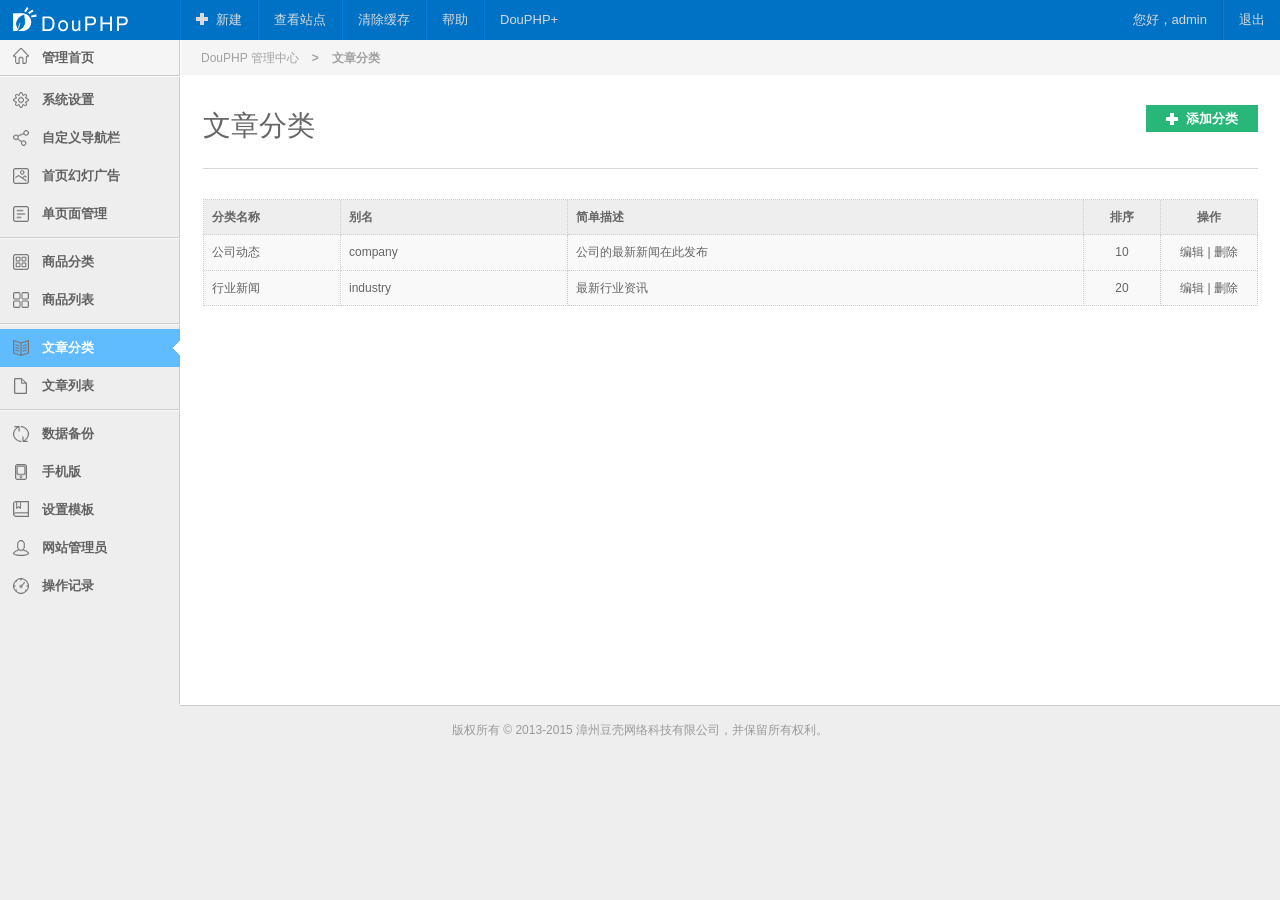
<file: controlPanel/article_category.html>
<!DOCTYPE html PUBLIC "-//W3C//DTD HTML 4.01 Transitional//EN" "http://www.w3.org/TR/html4/loose.dtd">
<html>
<head>
<meta http-equiv="Content-Type" content="text/html; charset=UTF-8">
<title>DouPHP 管理中心 - 文章分类 </title>
<meta name="Copyright" content="Douco Design." />
<link href="css/public.css" rel="stylesheet" type="text/css">
<script type="text/javascript" src="js/jquery.min.js"></script>
<script type="text/javascript" src="js/global.js"></script>
</head>
<body>
<div id="dcWrap">
 <div id="dcHead">
 <div id="head">
  <div class="logo"><a href="index.html"><img src="images/dclogo.gif" alt="logo"></a></div>
  <div class="nav">
   <ul>
    <li class="M"><a href="JavaScript:void(0);" class="topAdd">新建</a>
     <div class="drop mTopad"><a href="product.php?rec=add">商品</a> <a href="article.php?rec=add">文章</a> <a href="nav.php?rec=add">自定义导航</a> <a href="show.html">首页幻灯</a> <a href="page.php?rec=add">单页面</a> <a href="manager.php?rec=add">管理员</a> <a href="link.html"></a> </div>
    </li>
    <li><a href="../index.php" target="_blank">查看站点</a></li>
    <li><a href="index.php?rec=clear_cache">清除缓存</a></li>
    <li><a href="http://help.douco.com" target="_blank">帮助</a></li>
    <li class="noRight"><a href="module.html">DouPHP+</a></li>
   </ul>
   <ul class="navRight">
    <li class="M noLeft"><a href="JavaScript:void(0);">您好，admin</a>
     <div class="drop mUser">
      <a href="manager.php?rec=edit&id=1">编辑我的个人资料</a>
      <a href="manager.php?rec=cloud_account">设置云账户</a>
     </div>
    </li>
    <li class="noRight"><a href="login.php?rec=logout">退出</a></li>
   </ul>
  </div>
 </div>
</div>
<!-- dcHead 结束 --> <div id="dcLeft"><div id="menu">
 <ul class="top">
  <li><a href="index.html"><i class="home"></i><em>管理首页</em></a></li>
 </ul>
 <ul>
  <li><a href="system.html"><i class="system"></i><em>系统设置</em></a></li>
  <li><a href="nav.html"><i class="nav"></i><em>自定义导航栏</em></a></li>
  <li><a href="show.html"><i class="show"></i><em>首页幻灯广告</em></a></li>
  <li><a href="page.html"><i class="page"></i><em>单页面管理</em></a></li>
 </ul>
   <ul>
  <li><a href="product_category.html"><i class="productCat"></i><em>商品分类</em></a></li>
  <li><a href="product.html"><i class="product"></i><em>商品列表</em></a></li>
 </ul>
  <ul>
  <li class="cur"><a href="article_category.html"><i class="articleCat"></i><em>文章分类</em></a></li>
  <li><a href="article.html"><i class="article"></i><em>文章列表</em></a></li>
 </ul>
   <ul class="bot">
  <li><a href="backup.html"><i class="backup"></i><em>数据备份</em></a></li>
  <li><a href="mobile.html"><i class="mobile"></i><em>手机版</em></a></li>
  <li><a href="theme.html"><i class="theme"></i><em>设置模板</em></a></li>
  <li><a href="manager.html"><i class="manager"></i><em>网站管理员</em></a></li>
  <li><a href="manager_log.html"><i class="managerLog"></i><em>操作记录</em></a></li>
 </ul>
</div></div>
 <div id="dcMain">
   <!-- 当前位置 -->
<div id="urHere">DouPHP 管理中心<b>></b><strong>文章分类</strong> </div>   <div class="mainBox" style="height:auto!important;height:550px;min-height:550px;">
        <h3><a href="add_article_category.html?rec=add" class="actionBtn add">添加分类</a>文章分类</h3>
    <table width="100%" border="0" cellpadding="8" cellspacing="0" class="tableBasic">
     <tr>
        <th width="120" align="left">分类名称</th>
      <th align="left">别名</th>
        <th align="left">简单描述</th>
       <th width="60" align="center">排序</th>
        <th width="80" align="center">操作</th>
      </tr>
            <tr>
        <td align="left"> <a href="article.php?cat_id=1">公司动态</a></td>
        <td>company</td>
        <td>公司的最新新闻在此发布</td>
        <td align="center">10</td>
        <td align="center"><a href="article_category.php?rec=edit&cat_id=1">编辑</a> | <a href="article_category.php?rec=del&cat_id=1">删除</a></td>
      </tr>
            <tr>
        <td align="left"> <a href="article.php?cat_id=2">行业新闻</a></td>
        <td>industry</td>
        <td>最新行业资讯</td>
        <td align="center">20</td>
        <td align="center"><a href="article_category.php?rec=edit&cat_id=2">编辑</a> | <a href="article_category.php?rec=del&cat_id=2">删除</a></td>
      </tr>
          </table>
           </div>
 </div>
 <div class="clear"></div>
<div id="dcFooter">
 <div id="footer">
  <div class="line"></div>
  <ul>
   版权所有 © 2013-2015 漳州豆壳网络科技有限公司，并保留所有权利。
  </ul>
 </div>
</div><!-- dcFooter 结束 -->
<div class="clear"></div> </div>
</body>
</html>
</file>
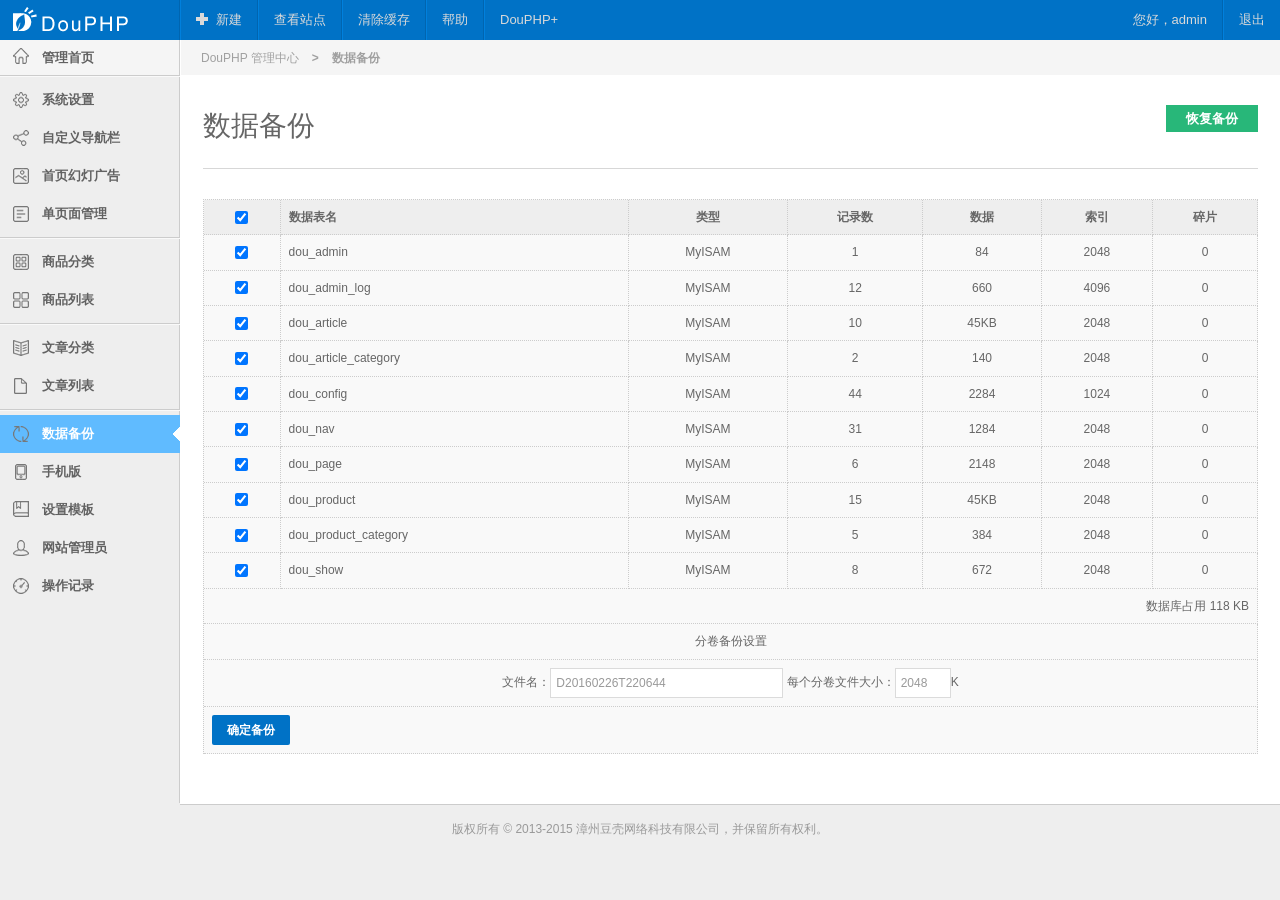
<file: controlPanel/backup.html>
<!DOCTYPE html PUBLIC "-//W3C//DTD HTML 4.01 Transitional//EN" "http://www.w3.org/TR/html4/loose.dtd">
<html>
<head>
<meta http-equiv="Content-Type" content="text/html; charset=UTF-8">
<title>DouPHP 管理中心 - 数据备份 </title>
<meta name="Copyright" content="Douco Design." />
<link href="css/public.css" rel="stylesheet" type="text/css">
<script type="text/javascript" src="js/jquery.min.js"></script>
<script type="text/javascript" src="js/global.js"></script>
</head>
<body>
<div id="dcWrap">
 <div id="dcHead">
 <div id="head">
  <div class="logo"><a href="index.html"><img src="images/dclogo.gif" alt="logo"></a></div>
  <div class="nav">
   <ul>
    <li class="M"><a href="JavaScript:void(0);" class="topAdd">新建</a>
     <div class="drop mTopad"><a href="product.php?rec=add">商品</a> <a href="article.php?rec=add">文章</a> <a href="nav.php?rec=add">自定义导航</a> <a href="show.html">首页幻灯</a> <a href="page.php?rec=add">单页面</a> <a href="manager.php?rec=add">管理员</a> <a href="link.html"></a> </div>
    </li>
    <li><a href="../index.php" target="_blank">查看站点</a></li>
    <li><a href="index.php?rec=clear_cache">清除缓存</a></li>
    <li><a href="http://help.douco.com" target="_blank">帮助</a></li>
    <li class="noRight"><a href="module.html">DouPHP+</a></li>
   </ul>
   <ul class="navRight">
    <li class="M noLeft"><a href="JavaScript:void(0);">您好，admin</a>
     <div class="drop mUser">
      <a href="manager.php?rec=edit&id=1">编辑我的个人资料</a>
      <a href="manager.php?rec=cloud_account">设置云账户</a>
     </div>
    </li>
    <li class="noRight"><a href="login.php?rec=logout">退出</a></li>
   </ul>
  </div>
 </div>
</div>
<!-- dcHead 结束 --> <div id="dcLeft"><div id="menu">
 <ul class="top">
  <li><a href="index.html"><i class="home"></i><em>管理首页</em></a></li>
 </ul>
 <ul>
  <li><a href="system.html"><i class="system"></i><em>系统设置</em></a></li>
  <li><a href="nav.html"><i class="nav"></i><em>自定义导航栏</em></a></li>
  <li><a href="show.html"><i class="show"></i><em>首页幻灯广告</em></a></li>
  <li><a href="page.html"><i class="page"></i><em>单页面管理</em></a></li>
 </ul>
   <ul>
  <li><a href="product_category.html"><i class="productCat"></i><em>商品分类</em></a></li>
  <li><a href="product.html"><i class="product"></i><em>商品列表</em></a></li>
 </ul>
  <ul>
  <li><a href="article_category.html"><i class="articleCat"></i><em>文章分类</em></a></li>
  <li><a href="article.html"><i class="article"></i><em>文章列表</em></a></li>
 </ul>
   <ul class="bot">
  <li class="cur"><a href="backup.html"><i class="backup"></i><em>数据备份</em></a></li>
  <li><a href="mobile.html"><i class="mobile"></i><em>手机版</em></a></li>
  <li><a href="theme.html"><i class="theme"></i><em>设置模板</em></a></li>
  <li><a href="manager.html"><i class="manager"></i><em>网站管理员</em></a></li>
  <li><a href="manager_log.html"><i class="managerLog"></i><em>操作记录</em></a></li>
 </ul>
</div></div>
 <div id="dcMain">
   <!-- 当前位置 -->
<div id="urHere">DouPHP 管理中心<b>></b><strong>数据备份</strong> </div>   <div class="mainBox" style="height:auto!important;height:550px;min-height:550px;">
    <h3><a href="backup.html?rec=restore" class="actionBtn">恢复备份</a>数据备份</h3>
        <table width="100%" border="0" cellpadding="8" cellspacing="0" class="tableBasic">
     <form name="myform" method="post" action="backup.php?rec=backup">
      <tr>
       <th align="center">
        <input name='chkall' type='checkbox' id='chkall' onclick='selectcheckbox(this.form)' value='check' checked>
       </th>
       <th align="left">数据表名</th>
       <th align="center">类型</th>
       <th align="center">记录数</th>
       <th align="center">数据</th>
       <th align="center">索引</th>
       <th align="center">碎片</th>
      </tr>
            <tr>
       <td align="center"><input type=checkbox name=tables[] value=dou_admin checked></td>
       <td align="left">dou_admin</td>
       <td align="center">MyISAM</td>
       <td align="center">1</td>
       <td align="center">84</td>
       <td align="center">2048</td>
       <td align="center">0</td>
      </tr>
            <tr>
       <td align="center"><input type=checkbox name=tables[] value=dou_admin_log checked></td>
       <td align="left">dou_admin_log</td>
       <td align="center">MyISAM</td>
       <td align="center">12</td>
       <td align="center">660</td>
       <td align="center">4096</td>
       <td align="center">0</td>
      </tr>
            <tr>
       <td align="center"><input type=checkbox name=tables[] value=dou_article checked></td>
       <td align="left">dou_article</td>
       <td align="center">MyISAM</td>
       <td align="center">10</td>
       <td align="center">45KB</td>
       <td align="center">2048</td>
       <td align="center">0</td>
      </tr>
            <tr>
       <td align="center"><input type=checkbox name=tables[] value=dou_article_category checked></td>
       <td align="left">dou_article_category</td>
       <td align="center">MyISAM</td>
       <td align="center">2</td>
       <td align="center">140</td>
       <td align="center">2048</td>
       <td align="center">0</td>
      </tr>
            <tr>
       <td align="center"><input type=checkbox name=tables[] value=dou_config checked></td>
       <td align="left">dou_config</td>
       <td align="center">MyISAM</td>
       <td align="center">44</td>
       <td align="center">2284</td>
       <td align="center">1024</td>
       <td align="center">0</td>
      </tr>
            <tr>
       <td align="center"><input type=checkbox name=tables[] value=dou_nav checked></td>
       <td align="left">dou_nav</td>
       <td align="center">MyISAM</td>
       <td align="center">31</td>
       <td align="center">1284</td>
       <td align="center">2048</td>
       <td align="center">0</td>
      </tr>
            <tr>
       <td align="center"><input type=checkbox name=tables[] value=dou_page checked></td>
       <td align="left">dou_page</td>
       <td align="center">MyISAM</td>
       <td align="center">6</td>
       <td align="center">2148</td>
       <td align="center">2048</td>
       <td align="center">0</td>
      </tr>
            <tr>
       <td align="center"><input type=checkbox name=tables[] value=dou_product checked></td>
       <td align="left">dou_product</td>
       <td align="center">MyISAM</td>
       <td align="center">15</td>
       <td align="center">45KB</td>
       <td align="center">2048</td>
       <td align="center">0</td>
      </tr>
            <tr>
       <td align="center"><input type=checkbox name=tables[] value=dou_product_category checked></td>
       <td align="left">dou_product_category</td>
       <td align="center">MyISAM</td>
       <td align="center">5</td>
       <td align="center">384</td>
       <td align="center">2048</td>
       <td align="center">0</td>
      </tr>
            <tr>
       <td align="center"><input type=checkbox name=tables[] value=dou_show checked></td>
       <td align="left">dou_show</td>
       <td align="center">MyISAM</td>
       <td align="center">8</td>
       <td align="center">672</td>
       <td align="center">2048</td>
       <td align="center">0</td>
      </tr>
            <tr>
       <td colspan="7" align="right">数据库占用 118 KB </td>
      </tr>
      <tr>
       <td colspan="7" align="center">分卷备份设置</td>
      </tr>
      <tr>
       <td colspan="7" align="center">
        文件名：<input type="text" class="inpMain" name="file_name" value="D20160226T220644" size=30>
        每个分卷文件大小：<input type="text" class="inpMain" name="vol_size" value="2048" size="5">K
       </td>
      </tr>
      <tr>
       <td height="26" colspan="7">
        <input type="hidden" name="token" value="82ace968" />
        <input type="hidden" name="totalsize" value="118">
        <input type="submit" name="submit" class="btn" value="确定备份"  onClick="document.myform.action='backup.php?rec=backup'">
       </td>
      </tr>
     </form>
    </table>
           </div>
 </div>
 <div class="clear"></div>
<div id="dcFooter">
 <div id="footer">
  <div class="line"></div>
  <ul>
   版权所有 © 2013-2015 漳州豆壳网络科技有限公司，并保留所有权利。
  </ul>
 </div>
</div><!-- dcFooter 结束 -->
<div class="clear"></div> </div>
</body>
</html>
</file>
<file: controlPanel/css/public.css>
/*(C) 2012-2013 Douco Inc.*/

/* 全局通用
----------------------------------------------- */
body {
 background-color: #EEEEEE;
 font-family: Microsoft Yahei, \5FAE\8F6F\96C5\9ED1, \5B8B\4F53, Arial, Verdana, sans-serif;
 font-size: 12px;
 color: #333;
 margin: 0;
 padding: 0;
}
body, button, input, textarea {
 font-size: 12px;
 line-height: 1.531;
 outline: none;
 margin: 0;
 padding: 0;
 border: 0;
}
p, ul, ol, dl, dt, dd, form, blockquote {
 margin: 0;
 padding: 0;
}
h1, h2, h3, h4, h5, h6 {
 font-size: 12px;
 margin: 0;
 padding: 0;
 font-weight: normal;
}
img {
 border: 0;
}
ul, ol {
 list-style: none;
}
img {
 border: 0;
}
a {
 text-decoration: none;
 color: #626262;
}
a:hover {
 text-decoration: none;
}
input, textarea, select {
 vertical-align: middle;
}
*:focus {
 outline: none;
}
em, i {
 font-style: normal;
}
.bold {
 font-weight: bold;
}
.clear {
 clear: both;
 display: block;
 height: 0;
 line-height: 0;
 font-size: 0;
}
.clearfix:after {
 content: ".";
 display: block;
 height: 0;
 clear: both;
 visibility: hidden;
}
*html .clearfix {
 height: 1%;
}
*+html .clearfix {
 height: 1%;
}
.none {
 display: none;
}
.cue {
 color: #999;
}
p.cue {
 margin-top: 5px;
}
.cueRed {
 color: #C00;
}
.ml {
 padding-left: 10px;
}
.pl {
 padding-left: 10px;
}
.pr {
 padding-right: 10px;
}
.unread {
 font-weight: bold;
}
#vcode {
 cursor: pointer;
}
/* 主体框架
----------------------------------------------- */
#dcWrap {
 width: 100%;
 height: 100%;
}
#dcHead {
 background-color: #0072C6;
 float: left;
 height: 40px;
 width: 100%;
}
#dcLeft {
 float: left;
 width: 179px;
}
#dcMain {
 background-color: #FFFFFF;
 border-left: 1px solid #CCC;
 margin-left: 179px;
 padding-top: 40px;
 *padding-top:0;
 zoom: 1/* padding-top:40px; */
}
#dcFooter {
 height: 45px;
 background-color: #EEEEEE;
}
/*- form -*/
.btn {
 display: inline-block;
 background-color: #0072C6;
 -moz-border-radius: 2px;
 -webkit-border-radius: 2px;
 border: 0;
 color: #FFF;
 padding: 6px 15px;
 font-weight: bold;
 text-transform: capitalize;
 cursor: pointer;
 -webkit-appearance: none;
}
.btnGray {
 display: inline-block;
 background-color: #EEE;
 -moz-border-radius: 2px;
 -webkit-border-radius: 2px;
 border: 0;
 color: #666;
 padding: 6px 15px;
 font-weight: bold;
 text-transform: capitalize;
 cursor: pointer;
 -webkit-appearance: none;
}
.btnPayment {
 display: inline-block;
 background-color: #ff4246;
 color: #FFF;
 padding: 7px 28px;
 text-transform: capitalize;
 cursor: pointer;
 font-weight: bold;
 font-size:14px;
 text-align:center;
 -webkit-appearance: none;
}
.inpMain {
 border: 1px solid #DBDBDB;
 background-color: #FFF;
 padding: 4px 5px;
 color: #999;
 font-size: 12x;
 line-height: 20px;
 -webkit-appearance: none;
}
.inpFlie {
 border: 1px solid #DBDBDB;
 background-color: #FFF;
 padding: 5px 5px;
 color: #999;
 -webkit-appearance: none;
}
.textArea {
 border: 1px solid #DBDBDB;
 background-color: #FFF;
 padding: 4px 5px;
 color: #999;
 font-size: 12x;
 line-height: 20px;
 -webkit-appearance: none;
}
.textAreaAuto {
 border: 1px solid #DBDBDB;
 background-color: #FFF;
 padding: 0;
 color: #999;
 font-size: 12x;
 line-height: 20px;
 resize: none;
 min-height: 40px;
 -webkit-appearance: none;
}
select {
 border: 1px solid #DBDBDB;
 padding: 5px 5px 5px 2px;
}
/*- tab -*/
.tab {
 border-bottom: 1px solid #60BBFF;
 font-weight: bold;
 font-size: 14px;
 height: 35px;
 overflow: hidden;
}
.tab li {
 float: left;
 line-height: 35px;
 height: 35px;
}
.tab a {
 display: block;
 background-color: #F9F9F9;
 padding: 0 44px;
 text-decoration: none;
 color: #999;
}
.tab a.selected {
 background-color: #60BBFF;
 color: #FFF;
}
/*- tableBasic -*/
.tableBasic {
 background-color: #F9F9F9;
 color: #666666;
 border-left: 1px dotted #CCCCCC;
 border-top: 1px dotted #CCCCCC;
}
.tableBasic select {
 color: #8F8F8F;
}
.tableBasic td, .tableBasic th {
 border-right: 1px dotted #CCCCCC;
 border-bottom: 1px dotted #CCCCCC;
}
.tableBasic th {
 background-color: #EEEEEE;
 height: 16px;
}
.tableBasic .child {
 background-color: #FFFFFF;
}
/*- tableNobor -*/
.tableNobor td {
 border: 0;
}
/*- tableOnebor -*/
.tableOnebor td {
 border-right: 0;
}
/*- showHidden -*/
.showHidden {
 display: block;
 float: right;
 font-size: 12px;
 background-color: #CCC;
}
.showHidden b, .showHidden s {
 display: block;
 float: left;
 padding: 4px 15px;
 background-color: #CCC;
 color: #333;
 cursor: pointer;
}
.showHidden .d b {
 background-color: #0072C6;
 color: #FFF;
}
.showHidden .h s {
 background-color: #0072C6;
 color: #FFF;
}
/*- unum -*/
.unum {
 display: inline-block;
 background-color:#28B779;
 color: #fff;
 font-size: 9px;
 line-height: 17px;
 font-weight: 600;
 margin: 1px 0 0 2px;
 -webkit-border-radius: 10px;
 border-radius: 10px;
}
.unum span {
 display: block;
 padding: 0 6px;
}
/* 公共顶部
----------------------------------------------- */
#head .logo {
 border-right: 1px solid #0065B0;
 float: left;
 width: 179px;
 height: 40px;
}
#head .logo img {
 margin: 7px 0 0 13px;
}
#head .nav {
 margin-left: 180px;
 height: 40px;
 line-height: 40px;
 color: #D9D9D9;
 font-size: 13px;
}
#head .nav ul {
 float: left;
}
#head .nav ul.navRight {
 float: right;
}
#head .nav li {
 float: left;
 border-left: 1px solid #0080DD;
 border-right: 1px solid #0065B0;
}
#head .nav a {
 display: block;
 color: #D9D9D9;
 padding: 0 15px;
}
#head .nav a.topAdd {
 background: url(../images/top_add.gif) no-repeat 15px top;
 padding-left: 35px;
}
#head .nav a:hover, #head .nav a.cur {
 background-color: #60BBFF;
 color: #FFF;
}
#head .nav a.topAdd:hover {
 background: #60BBFF url(../images/top_add.gif) no-repeat 15px bottom;
}
#head .nav .noLeft {
 border-left: 0;
}
#head .nav .noRight {
 border-right: 0;
}
/*- 下拉菜单 -*/
#head .nav .M {
 position: relative;
}
#head .nav .active a {
 background-color: #FFF;
 color: #000;
}
#head .nav .active a.topAdd {
 background: #FFF url(../images/top_add.gif) no-repeat 15px top;
}
#head .nav .drop {
 display: none;
 position: absolute;
}
#head .nav .drop a {
 line-height: 30px;
 font-size: 12px;
}
#head .nav .active .drop {
 display: block;
}
/* mTopad */
#head .nav .mTopad {
 left: -1px;
 top: 40px;
 width: 120px;
 border-left: 1px solid #FFF;
 border-right: 1px solid #CCC;
 border-bottom: 1px solid #CCC;
}
#head .nav .mTopad a {
 border-bottom: 1px solid #EEE;
 border-left: 1px solid #EEE;
 border-right: 1px solid #EEE;
 background-color: #FFF;
 color: #333;
 padding-left: 20px;
}
#head .nav .mTopad a:hover {
 background-color: #F9F9F9;
 color: #0072C6;
}
/* mUser */
#head .nav .mUser {
 left: -1px;
 top: 40px;
 width: 134px;
 border-left: 1px solid #EEE;
 border-right: 1px solid #EEE;
}
#head .nav .mUser a {
 border-bottom: 1px solid #EEE;
 background-color: #FFF;
 color: #0072C6;
}
#head .nav .mUser a:hover {
 background-color: #F9F9F9;
 color: #0072C6;
}
/* 公共管理菜单
----------------------------------------------- */
#menu {
 margin-right: -1px;
 font-size: 13px;
 font-weight: bold;
}
#menu ul {
 border-top: 1px solid #F9F9F9;
 border-bottom: 1px solid #CCCCCC;
 padding: 4px 0;
}
#menu .top {
 border-top: 0;
 border-right: 1px solid #CCC;
 background-color: #F5F5F5;
}
#menu .bot {
 border-bottom: 0;
}
#menu li {
 height: 38px;
 overflow: hidden;
}
#menu li.cur {
 background: #60BBFF url(../images/menu_cur.gif) no-repeat right 50%;
}
#menu li.cur a {
 color: #FFF;
}
#menu li a {
 display: block;
 height: 38px;
 line-height: 38px;
}
#menu li i {
 background: url(../images/icon_menu.png) no-repeat 13px 0;
 float: left;
 display: block;
 width: 42px;
 height: 38px;
}
#menu li em {
 float: left;
 display: block;
 width: 130px;
 height: 38px;
 cursor: pointer;
}
#menu .top li {
 height: 27px;
}
#menu .top li a {
 height: 27px;
 line-height: 27px;
}
#menu .top li i {
 height: 27px;
}
#menu .top li i.home {
 background-position: 13px -40px;
}
#menu li i.system {
 background-position: 13px -79px;
}
#menu li i.nav {
 background-position: 13px -119px;
}
#menu li i.show {
 background-position: 13px -159px;
}
#menu li i.page {
 background-position: 13px -199px;
}
#menu li i.productCat {
 background-position: 13px -239px;
}
#menu li i.product {
 background-position: 13px -279px;
}
#menu li i.articleCat {
 background-position: 13px -319px;
}
#menu li i.article {
 background-position: 13px -359px;
}
#menu li i.manager {
 background-position: 13px -399px;
}
#menu li i.managerLog {
 background-position: 13px -439px;
}
#menu li i.backup {
 background-position: 13px -479px;
}
#menu li i.link {
 background-position: 13px -519px;
}
#menu li i.guestbook {
 background-position: 13px -559px;
}
#menu li i.mobile {
 background-position: 13px -599px;
}
#menu li i.user {
 background-position: 13px -639px;
}
#menu li i.order {
 background-position: 13px -679px;
}
#menu li i.plugin {
 background-position: 13px -719px;
}
#menu li i.menuPage {
 background-position: 13px -759px;
}
#menu li i.theme {
 background-position: 13px -799px;
}
#menu li i.caseCat {
 background-position: 13px -839px;
}
#menu li i.case {
 background-position: 13px -879px;
}
#menu li i.downloadCat {
 background-position: 13px -919px;
}
#menu li i.download {
 background-position: 13px -959px;
}
/* 当前位置
----------------------------------------------- */
#urHere {
 background-color:#F5F5F5;
 border-left: 1px solid #FFF;
 height: 35px;
 line-height: 37px;
 color: #A0A0A0;
 padding-left: 20px;
}
#urHere a {
 color: #A0A0A0;
}
#urHere b {
 margin: 0 13px;
}
/* 公共主区域
----------------------------------------------- */
.mainBox {
 border-left: 1px solid #FFF;
 padding: 30px 22px 50px 22px;
}
.mainBox h3 {
 border-bottom: 1px solid #D7D7D7;
 color: #666666;
 font-size: 28px;
 padding-bottom: 20px;
 margin-bottom: 30px;
}
.mainBox h3 .actionBtn {
 float: right;
 display: inline-block;
 background-color: #28B779;
 padding: 0 20px;
 height: 27px;
 line-height: 27px;
 color: #FFFFFF;
 font-size: 13px;
 font-weight: bold;
}
.mainBox h3 .add {
 background: #28B779 url(../images/action_btn.gif) no-repeat 20px 50%;
 padding-left: 40px;
}
.mainBox .filter {
 margin: 0 0 10px -2px;
 height: 35px;
}
.mainBox .filter form {
 float: left;
}
.mainBox .filter span {
 float: right;
}
.mainBox .action {
 margin: 10px 0 0 -2px;
}
.mainBox .warning {
 border: 1px solid #E6DB55;
 background: #FFFBCC;
 padding: 10px;
 margin-bottom: 20px;
}
/* 公共样式
----------------------------------------------- */
#maskBox {
 position: relative;
}
#maskBox dt {
 font-size: 14px;
 margin-bottom: 30px;
 color: #999;
 font-weight: 700;
 zoom: 1;
 overflow: hidden;
 line-height: 28px;
}
#maskBox em, #maskBox form {
 float: left;
 margin-right: 20px;
}
#maskBox .count {
 position: relative;
}
#maskBox i {
 display: block;
 float: left;
 width: 30px;
 height: 30px;
 margin: 0 20px 20px 0;
}
#maskBox .maskBg {
 position: absolute;
 z-index: 1;
}
#maskBox .maskBg i {
 background: url(../images/icon_picture_big.png) no-repeat;
}
#maskBox #mask {
 position: absolute;
 z-index: 2;
}
#maskBox #mask i {
 background: url(../images/icon_picture_big.png) no-repeat left bottom;
}
#maskBox #success {
 background: #60BBFF url();
 display: none;
 width: 60px;
 padding: 0 10px;
 line-height: 30px;
 color: #FFF;
 font-weight: bold;
}
/* 首页
----------------------------------------------- */
#index .indexBox {
 margin-bottom: 20px;
}
#index .indexBox .boxTitle {
 border-bottom: 1px solid #D7D7D7;
 color: #666666;
 font-size: 16px;
 padding-bottom: 10px;
 margin-bottom: 15px;
}
#index .indexBox em {
 color:#999;
}
/*- ipage -*/
#index .indexBox .ipage {
 overflow: hidden;
}
#index .indexBox .ipage a {
 display: block;
 background-color: #DDDDDD;
 color: #555555;
 font-weight: bold;
 border: 1px dotted #CCCCCC;
 float: left;
 width: 122px;
 height: 37px;
 line-height: 37px;
 text-align: center;
 margin: 0 15px 12px 0;
}
#index .indexBox .ipage a.child1 {
 border: 1px dotted #DDDDDD;
 background-color: #EEEEEE;
}
#index .indexBox .ipage a.child2 {
 border: 1px dotted #EEEEEE;
 background-color: #F6F6F6;
}
#index .indexBox .ipage a.child3 {
 border: 1px dotted #F6F6F6;
 background-color: #FFFFFF;
}
#index .indexBox .ipage a:hover {
 border: 1px dotted #FFFFFF;
 background: #60BBFF url(../images/icon_edit_white.png) no-repeat 12px 50%;
 color: #FFF;
}
/*- help -*/
#index .help {
 margin-top:10px;
}
#index .help a {
 color:#60BBFF;
}
#index .help .text {
 line-height: 200%;
}
/* 单页面
----------------------------------------------- */
.page dl {
 border: 1px dotted #CCC;
 background-color: #DDDDDD;
 float: left;
 width: 120px;
 height: 75px;
 margin: 0 15px 15px 0;
 text-align: center;
}
.page dl.child1 {
 border: 1px dotted #DDDDDD;
 background-color: #EEEEEE;
}
.page dl.child2 {
 border: 1px dotted #EEEEEE;
 background-color: #F6F6F6;
}
.page dl.child3 {
 border: 1px dotted #F6F6F6;
 background-color: #FFFFFF;
}
.page dt {
 padding: 8px 0;
 color: #555;
}
.page dt p {
 padding-top: 5px;
 color: #999;
}
.page dd {
 color: #CCC;
}
.page dd a {
 color: #999;
}
/* 首页商品筛选
----------------------------------------------- */
.homeSortLeft {
 margin-right: 70px;
}
.homeSortRight {
 float: right;
 width: 62px;
 position: relative;
 z-index: 10;
}
.homeSortRight .homeSortBg {
 position: absolute;
 left: 0;
 top: 0;
 z-index: 11;
}
.homeSortRight .homeSortList {
 position: absolute;
 left: 0;
 top: 0;
 z-index: 12;
}
.homeSortRight li {
 margin-bottom: 10px;
 height: 72px;
}
.homeSortRight li img, .homeSortRight li em {
 border: 1px solid #EEE;
}
.homeSortRight li em {
 display: block;
 padding: 3px;
 width: 54px;
 height: 54px;
 overflow: hidden;
 color: #666;
}
.homeSortRight li a {
 display: block;
 font-family: Arial, Verdana, sans-serif;
 text-align: right;
 color: #666;
}
/* 图片模块管理
----------------------------------------------- */
.imgModule form {
 padding:0 7px;
}
.imgModule b {
 display:block;
 margin-bottom:8px;
}
.imgModule .formEdit {
 border: 4px solid #9FD7FF;
}
.imgModule .active td {
 border-bottom: 4px solid #9FD7FF;
 background-color:#FFF;
}
.imgModule .formEdit .btn {
 float:right;
}
/* 订单中心
----------------------------------------------- */
#order .tracking .trackingNo {
 float:left;
 width:50%;
 font-size:14px;
 color:#333;
}
#order .tracking .trackingSubmit {
 float:right;
 width:50%;
 text-align:right;
}
#order .btnShow {
 background: #FFFFFF url(../images/icon_edit_blue.png) no-repeat;
 border: none;
 width:16px;
 height:16px;
 text-indent:-999px;
 overflow:hidden;
 cursor:pointer;
 margin-left:10px;
}
#order .btnHide {
 background: #FFFFFF url(../images/icon_no.png) no-repeat;
 border: none;
 width:14px;
 height:14px;
 text-indent:-999px;
 overflow:hidden;
 cursor:pointer;
 margin-top:5px;
}
#order .trackingSubmit .edit {
 display:none;
}
/* 网站管理员
----------------------------------------------- */
#manager .cloudAccount {
 background: url(../images/icon_cloud_account.png) no-repeat center top;
 text-align:center;
 padding-top:80px;
 margin-top:150px;
}
#manager .cloudAccount .inpMain {
 margin-right:20px;
}
#manager .cloudAccount .reg {
 margin-top:60px;
 color:#999;
}
#manager .cloudAccount .reg a {
 color:#60BBFF;
}
#manager .cloudAccount em {
 font-size:18px;
 margin-right:20px;
 color:#60BBFF;
}
/* 留言板
----------------------------------------------- */
#guestBook .book {
 border: 1px dotted #CCCCCC;
 background-color: #F9F9F9;
}
#guestBook .book dt {
 font-weight: bold;
 color: #555;
 font-size: 16px;
 padding: 10px;
}
#guestBook .book dd {
 padding: 10px;
 color: #666;
}
#guestBook .book p {
 background-color: #60BBFF;
 color: #FFF;
 padding: 10px;
}
#guestBook .book p b {
 margin-right: 35px;
}
#guestBook .reply {
 margin-top: 30px;
}
#guestBook .replySubmit {
 margin-top: 30px;
}
/* 云中心
----------------------------------------------- */
#cloud .filter a {
 margin-right:20px;
}
#cloud .handbook {
 margin-bottom:20px;
}
/*- handle -*/
#cloud .handle h2 {
 background:url(../images/icon_cloud_handle.png) no-repeat left top;
 height:46px;
 padding-left:45px;
 font-size:18px;
}
#cloud .handle p {
 margin-bottom:12px;
}
#cloud .handle a {
 margin-right:15px;
}
#cloud .handle i {
 margin:0 8px;
}
/*- order -*/
#cloud .order h2 {
 background:url(../images/icon_cloud_order.png) no-repeat left top;
 height:46px;
 padding-left:45px;
 font-size:18px;
}
#cloud .order li {
 margin-bottom:10px;
}
#cloud .order em {
 color:#999;
}
#cloud .order .btn, #cloud .order .btnPayment {
 margin-top:20px;
}
/*- cloudList -*/
.cloudList p {
 margin-top:2px;
}
.cloudList p a {
 color:#0072C6;
}
.cloudList p i {
 margin:0 8px;
 color:#DDD;
}
.cloudList p b {
 background-color:#28B779;
 padding:0 10px;
 color:#FFF;
 -webkit-border-radius: 10px;
 border-radius: 10px;
}
/*- douFrame -*/
#douFrame .bg {
 position: fixed;
 top: 0;
 left: 0;
 z-index: 10000001;
 width: 100%;
 height: 100%;
 background: #000;
 filter: alpha(opacity=45);
 opacity:0.45
}
#douFrame .frame {
 position: absolute;
 z-index: 10000002;
 overflow: hidden;
 padding: 0;
 left:50%;
}
#douFrame .frame h2 {
 padding: 0 10px;
 background: #0072C6;
 line-height: 32px;
 color: #FFF;
 font-size:14px;
}
#douFrame .frame h2 .close {
 background: url(../images/icon_fork.png) no-repeat;
 width:12px;
 height:12px;
 display:block;
 float:right;
 text-indent:-9999px;
 margin-top:11px;
}
#douFrame .details {
 border: 2px solid #C4C4C4;
 background-color:#FFF;
 width:800px;
 top:100px;
 margin-left:-400px;
}
#douFrame .selectBox {
 border: 2px solid #FFF;
 background-color: #F5F5F5;
 width:400px;
 top:300px;
 margin-left:-200px;
 text-align:center;
 padding:10px 0 30px 0;
}
#douFrame .selectBox a {
 margin:0 25px;
}
/* 模块扩展
----------------------------------------------- */
#module .install {
 margin-top:150px;
 padding-left:10px;
 text-align:center;
}
#module .install h2 {
 margin-bottom:20px;
 font-size:18px;
 color:#999;
}
#module .uninstall .handbook {
 border: 1px solid #EEE;
 font-size:14px;
 margin:20px 0;
 padding:15px;
 color:#555;
}
#module .uninstall .handbook a {
 color:#60BBFF;
 text-decoration:underline;
}
#module .uninstall .list h2 {
 background:url(../images/icon_cloud_uninstall.png) no-repeat left top;
 padding-left:40px;
 height:30px;
 color:#60BBFF;
 font-size:16px;
 margin-bottom:10px;
}
#module .uninstall .list ul {
 zoom:1;
 overflow:hidden;
}
#module .uninstall .list ul li {
 float:left;
 margin:0 20px 20px 0;
 text-align:center;
}
#module .uninstall .list ul li em {
 display:block;
 border: 1px solid #C4C4C4;
 padding:15px 50px;
 font-size:14px;
 margin-bottom:3px;
}
#module .uninstall .list ul li a {
}
/* 模板扩展
----------------------------------------------- */
#theme .enable {
 border-bottom: 1px solid #DDD;
 padding:30px 0;
 zoom:1;
 overflow:hidden;
}
#theme .enable h2 {
 font-size:14px;
 font-weight:bold;
 color:#999;
 margin-bottom:10px;
}
#theme .enable p {
 float:left;
 padding:4px;
 background-color:#FFF;
 border: 1px solid #DDD;
}
#theme .enable dl {
 float:left;
 padding:10px;
}
#theme .enable dl dt {
 font-weight:bold;
 font-size:14px;
 margin-bottom:10px;
}
#theme .enable dl dd {
 margin-bottom:5px;
}
/* -- themeList -- */
#theme .themeList {
 padding-top:30px;
 zoom:1;
 overflow:hidden;
}
#theme .themeList h2 {
 font-size:14px;
 font-weight:bold;
 color:#60BBFF;
 margin-bottom:15px;
}
#theme .themeList dl {
 border: 1px solid #DDD;
 width:288px;
 background-color:#FAFAFA;
 float:left;
 margin:0 20px 20px 0;
 padding-bottom:5px;
}
#theme .themeList dl p {
 padding:4px 4px 10px 4px;
 background-color:#FFF;
 border-bottom: 1px solid #EEE;
}
#theme .themeList dl p img {
 width:280px;
 height:175px;
}
#theme .themeList dl.mobile {
 width:178px;
 margin-right:40px;
}
#theme .themeList dl.mobile p img {
 width:170px;
 height:230px;
}
#theme .themeList dl dt {
 font-weight:bold;
 padding:5px;
}
#theme .themeList dl dd {
 padding:2px 5px;
}
#theme .themeList dl dd.btnList span a {
 color:#0072C6;
 margin-right:10px;
}
#theme .themeList dl dd.btnList span em {
 margin-right:10px;
}
#theme .themeList dl dd.btnList .del {
 float:right;
 color:#999;
}
/* 手机版
----------------------------------------------- */
#mobileBox {
 background-color:#F5F5F5;
 border-top: 1px solid #CCCCCC;
}
#mobileBox #mMenu {
 float: left;
 width: 120px;
}
#mobileBox #mMain {
 background-color: #FFFFFF;
 border-left: 1px solid #DDD;
 margin-left: 120px;
}
#mobileBox #mMenu h3 {
 background:#60BBFF url(../images/icon_mobile.png) no-repeat center 30px;
 color:#FFF;
 font-size:14px;
 font-weight:bold;
 text-align:center;
 height:50px;
 padding-top:80px;
}
#mobileBox #mMenu li a {
 display:block;
 line-height:50px;
 height:50px;
 border-bottom: 1px solid #DDD;
 padding-left:20px;
 font-weight:bold;
}
#mobileBox #mMenu li a.cur {
 background-color:#FFF;
 margin-right:-1px;
}
/* 用户登录
----------------------------------------------- */
#login {
 margin: 0px auto;
 width: 368px;
 margin-top: 120px;
 overflow: hidden;
}
#login .dologo {
 background: url(../images/logo.gif) no-repeat 0 0;
 height: 50px;
 margin-bottom: 30px;
}
#login li {
 height: 34px;
 margin-bottom: 15px;
}
#login .inpLi {
 border: 1px solid #CCC;
}
#login .inpLi b {
 background-color: #E0E0E0;
 float: left;
 display: block;
 width: 70px;
 height: 34px;
 line-height: 34px;
 text-align: center;
 font-weight: normal;
}
#login .inpLi .inpLogin, #login .inpLi .captcha {
 float: left;
 background-color: #EBEBEB;
 border: 0;
 padding: 7px 8px;
 height: 20px;
 line-height: 20px;
 color: #000;
 font-size: 14px;
}
#login .inpLi .inpLogin {
 width: 280px;
}
#login .inpLi .captcha {
 width: 198px;
 text-transform: uppercase;
}
#login .captchaPic {
 height: 38px;
}
#login .captchaPic .inpLi {
 float: left;
 width: 288px;
}
#login .captchaPic #vcode {
 float: right;
}
#login .btn {
 padding:6px 40px;
}
#login .sub {
 margin:30px 0;
}
#login .action .separator {
 color: #DDD;
 margin:0 10px;
}
#login .reset .inpLi b {
 width: 100px;
}
#login .reset .inpLi .inpLogin {
 width: 250px;
}
/* 分页
----------------------------------------------- */
.pager {
 text-align: right;
 padding-top: 20px;
 color: #666;
}
.pager a {
 color: #666;
 text-decoration: underline;
}
/* 信息提示
----------------------------------------------- */
/*- douMsg -*/
#douMsg {
 background: url(../images/icon_exc_small.gif) no-repeat left top;
 padding: 27px 0 0 70px;
 margin-top: 30px;
}
#douMsg h2 {
 font-size: 16px;
 font-weight: bold;
 color: #0574C7;
}
#douMsg dl {
 background: url(../images/icon_back_arrow.gif) no-repeat right bottom;
}
#douMsg dt {
 padding: 10px 0 25px 0;
 font-size: 13px;
 color: #999999;
}
#douMsg dd {
 padding: 100px 20px 20px 0;
 font-size: 12px;
 text-align: right;
}
#douMsg dd a {
 color: #60BBFF;
}
/*- outMsg -*/
#outMsg {
 background: url(../images/icon_exc.gif) no-repeat left top;
 margin: 0px auto;
 width: 340px;
 padding: 30px 0 0 80px;
 margin-top: 160px;
}
#outMsg h2 {
 font-size: 22px;
 font-weight: bold;
 color: #0574C7;
}
#outMsg dt {
 padding: 10px 0 25px 0;
 font-size: 13px;
 color: #666666;
}
#outMsg dd {
 background: url(../images/icon_back.gif) no-repeat left top;
 padding-left: 25px;
 font-size: 14px;
}
/* 公共底部
----------------------------------------------- */
#footer {
 margin-top: -1px;
 color: #999;
}
#footer .line {
 border-top: 1px solid #FFFFFF;
 background-color: #CCCCCC;
 height: 1px;
 line-height: 1px;
 font-size: 0;
 margin-left: 180px;
}
#footer ul {
 text-align: center;
 padding: 15px 0;
}
</file>
